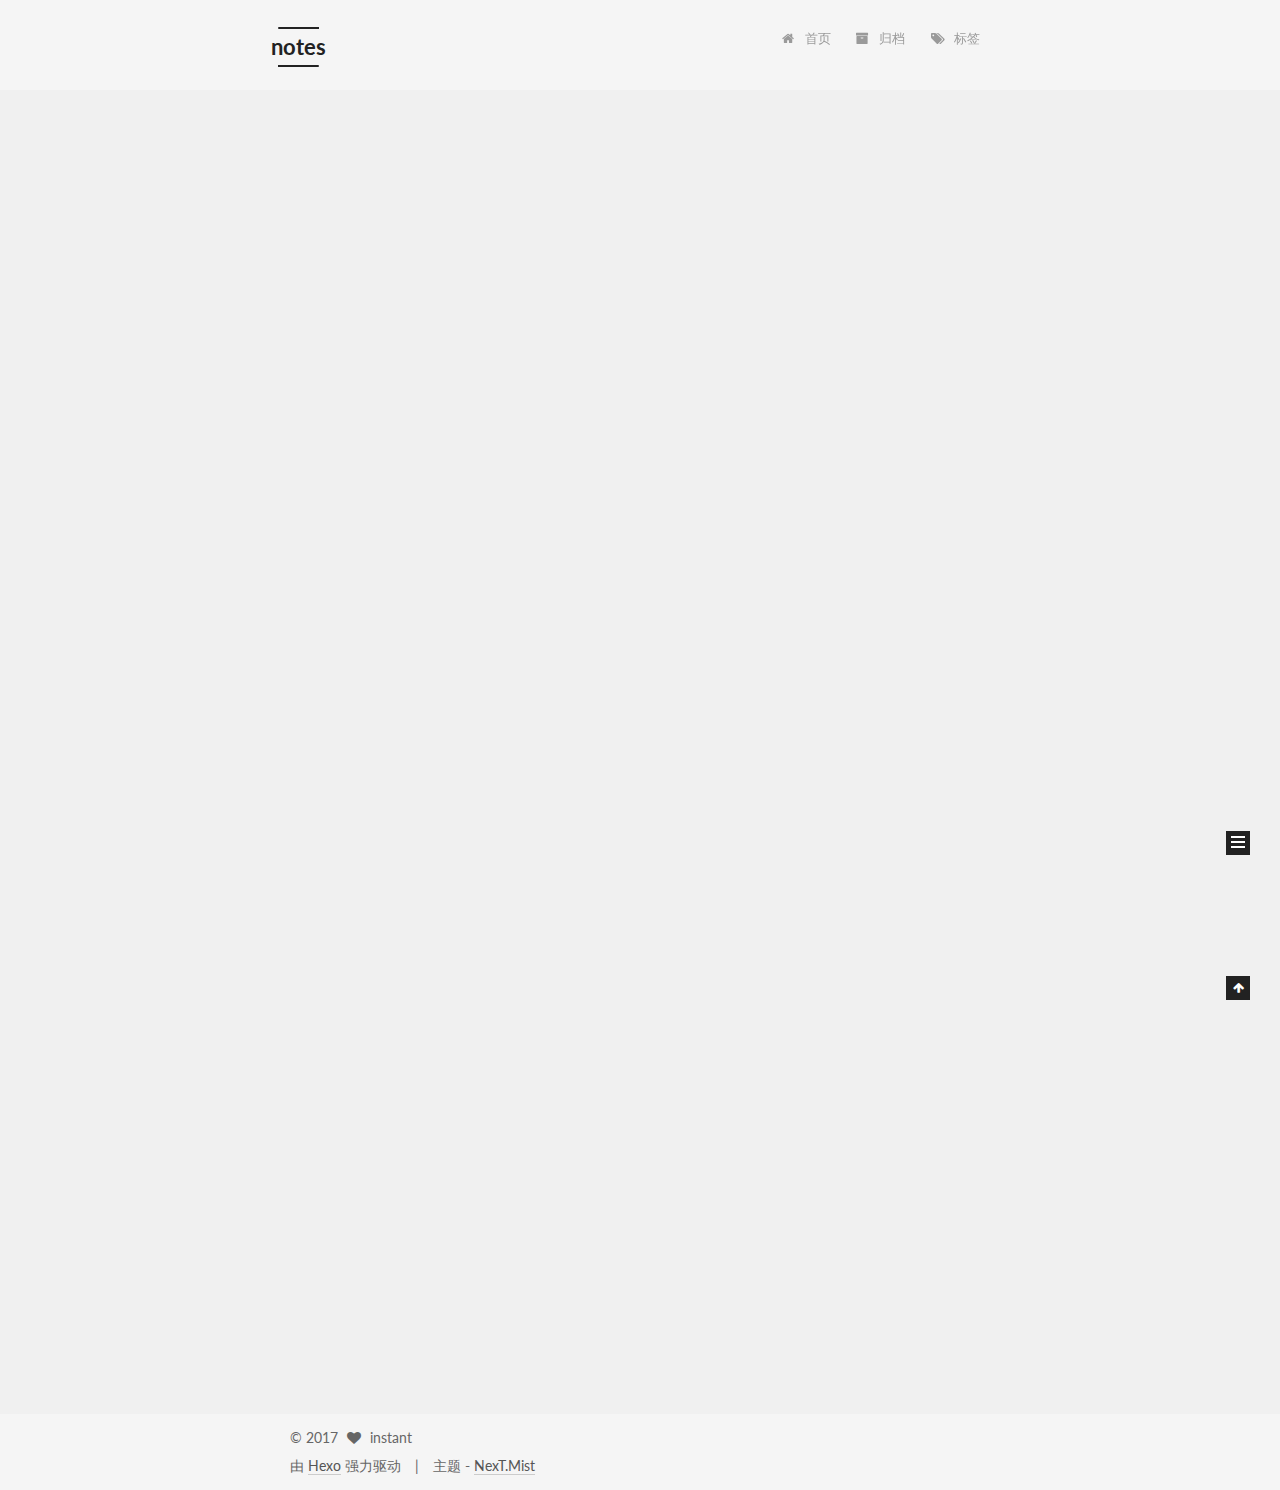
<file: index.html>
<!DOCTYPE html>



  


<html class="theme-next mist use-motion" lang="zh-Hans">
<head>
  <meta charset="UTF-8"/>
<meta http-equiv="X-UA-Compatible" content="IE=edge" />
<meta name="viewport" content="width=device-width, initial-scale=1, maximum-scale=1"/>









<meta http-equiv="Cache-Control" content="no-transform" />
<meta http-equiv="Cache-Control" content="no-siteapp" />















  
  
  <link href="/lib/fancybox/source/jquery.fancybox.css?v=2.1.5" rel="stylesheet" type="text/css" />




  
  
  
  

  
    
    
  

  

  

  

  
    
      
    

    
  

  
    
    
    <link href="//fonts.googleapis.com/css?family=Lato:300,300italic,400,400italic,700,700italic|PT Mono:300,300italic,400,400italic,700,700italic&subset=latin,latin-ext" rel="stylesheet" type="text/css">
  






<link href="/lib/font-awesome/css/font-awesome.min.css?v=4.6.2" rel="stylesheet" type="text/css" />

<link href="/css/main.css?v=5.1.1" rel="stylesheet" type="text/css" />


  <meta name="keywords" content="Hexo, NexT" />








  <link rel="shortcut icon" type="image/x-icon" href="/favicon.ico?v=5.1.1" />






<meta property="og:type" content="website">
<meta property="og:title" content="notes">
<meta property="og:url" content="http://yoursite.com/index.html">
<meta property="og:site_name" content="notes">
<meta property="og:locale" content="zh-Hans">
<meta name="twitter:card" content="summary">
<meta name="twitter:title" content="notes">



<script type="text/javascript" id="hexo.configurations">
  var NexT = window.NexT || {};
  var CONFIG = {
    root: '/',
    scheme: 'Mist',
    sidebar: {"position":"left","display":"post","offset":12,"offset_float":0,"b2t":false,"scrollpercent":false,"onmobile":false},
    fancybox: true,
    motion: true,
    duoshuo: {
      userId: '0',
      author: '博主'
    },
    algolia: {
      applicationID: '',
      apiKey: '',
      indexName: '',
      hits: {"per_page":10},
      labels: {"input_placeholder":"Search for Posts","hits_empty":"We didn't find any results for the search: ${query}","hits_stats":"${hits} results found in ${time} ms"}
    }
  };
</script>



  <link rel="canonical" href="http://yoursite.com/"/>





  <title>notes</title>
  














</head>

<body itemscope itemtype="http://schema.org/WebPage" lang="zh-Hans">

  
  
    
  

  <div class="container sidebar-position-left 
   page-home 
 ">
    <div class="headband"></div>

    <header id="header" class="header" itemscope itemtype="http://schema.org/WPHeader">
      <div class="header-inner"><div class="site-brand-wrapper">
  <div class="site-meta ">
    

    <div class="custom-logo-site-title">
      <a href="/"  class="brand" rel="start">
        <span class="logo-line-before"><i></i></span>
        <span class="site-title">notes</span>
        <span class="logo-line-after"><i></i></span>
      </a>
    </div>
      
        <p class="site-subtitle"></p>
      
  </div>

  <div class="site-nav-toggle">
    <button>
      <span class="btn-bar"></span>
      <span class="btn-bar"></span>
      <span class="btn-bar"></span>
    </button>
  </div>
</div>

<nav class="site-nav">
  

  
    <ul id="menu" class="menu">
      
        
        <li class="menu-item menu-item-home">
          <a href="/" rel="section">
            
              <i class="menu-item-icon fa fa-fw fa-home"></i> <br />
            
            首页
          </a>
        </li>
      
        
        <li class="menu-item menu-item-archives">
          <a href="/archives/" rel="section">
            
              <i class="menu-item-icon fa fa-fw fa-archive"></i> <br />
            
            归档
          </a>
        </li>
      
        
        <li class="menu-item menu-item-tags">
          <a href="/tags/" rel="section">
            
              <i class="menu-item-icon fa fa-fw fa-tags"></i> <br />
            
            标签
          </a>
        </li>
      

      
    </ul>
  

  
</nav>



 </div>
    </header>

    <main id="main" class="main">
      <div class="main-inner">
        <div class="content-wrap">
          <div id="content" class="content">
            
  <section id="posts" class="posts-expand">
    
      

  

  
  
  

  <article class="post post-type-normal " itemscope itemtype="http://schema.org/Article">
    <link itemprop="mainEntityOfPage" href="http://yoursite.com/2017/07/29/text-md/">

    <span hidden itemprop="author" itemscope itemtype="http://schema.org/Person">
      <meta itemprop="name" content="instant">
      <meta itemprop="description" content="">
      <meta itemprop="image" content="/images/avatar.png">
    </span>

    <span hidden itemprop="publisher" itemscope itemtype="http://schema.org/Organization">
      <meta itemprop="name" content="notes">
    </span>

    
      <header class="post-header">

        
        
          <h1 class="post-title" itemprop="name headline">
                
                <a class="post-title-link" href="/2017/07/29/text-md/" itemprop="url">第一次写博客</a></h1>
        

        <div class="post-meta">
          <span class="post-time">
            
              <span class="post-meta-item-icon">
                <i class="fa fa-calendar-o"></i>
              </span>
              
                <span class="post-meta-item-text">发表于</span>
              
              <time title="创建于" itemprop="dateCreated datePublished" datetime="2017-07-29T16:49:02+08:00">
                2017-07-29
              </time>
            

            

            
          </span>

          

          
            
          

          
          
             <span id="/2017/07/29/text-md/" class="leancloud_visitors" data-flag-title="第一次写博客">
               <span class="post-meta-divider">|</span>
               <span class="post-meta-item-icon">
                 <i class="fa fa-eye"></i>
               </span>
               
                 <span class="post-meta-item-text">阅读次数 </span>
               
                 <span class="leancloud-visitors-count"></span>
             </span>
          

          

          

          

        </div>
      </header>
    

    <div class="post-body" itemprop="articleBody">

      
      

      
        
          
            <p>第一次写博客，不知道写什么好。。。就当是一次练习。</p>

          
        
      
    </div>

    <div>
      
    </div>

    <div>
      
    </div>

    <div>
      
    </div>

    <footer class="post-footer">
      

      

      

      
      
        <div class="post-eof"></div>
      
    </footer>
  </article>


    
      

  

  
  
  

  <article class="post post-type-normal " itemscope itemtype="http://schema.org/Article">
    <link itemprop="mainEntityOfPage" href="http://yoursite.com/2017/07/29/hello-world/">

    <span hidden itemprop="author" itemscope itemtype="http://schema.org/Person">
      <meta itemprop="name" content="instant">
      <meta itemprop="description" content="">
      <meta itemprop="image" content="/images/avatar.png">
    </span>

    <span hidden itemprop="publisher" itemscope itemtype="http://schema.org/Organization">
      <meta itemprop="name" content="notes">
    </span>

    
      <header class="post-header">

        
        
          <h1 class="post-title" itemprop="name headline">
                
                <a class="post-title-link" href="/2017/07/29/hello-world/" itemprop="url">Hello World</a></h1>
        

        <div class="post-meta">
          <span class="post-time">
            
              <span class="post-meta-item-icon">
                <i class="fa fa-calendar-o"></i>
              </span>
              
                <span class="post-meta-item-text">发表于</span>
              
              <time title="创建于" itemprop="dateCreated datePublished" datetime="2017-07-29T15:10:05+08:00">
                2017-07-29
              </time>
            

            

            
          </span>

          

          
            
          

          
          
             <span id="/2017/07/29/hello-world/" class="leancloud_visitors" data-flag-title="Hello World">
               <span class="post-meta-divider">|</span>
               <span class="post-meta-item-icon">
                 <i class="fa fa-eye"></i>
               </span>
               
                 <span class="post-meta-item-text">阅读次数 </span>
               
                 <span class="leancloud-visitors-count"></span>
             </span>
          

          

          

          

        </div>
      </header>
    

    <div class="post-body" itemprop="articleBody">

      
      

      
        
          
            <p>Welcome to <a href="https://hexo.io/" target="_blank" rel="external">Hexo</a>! This is your very first post. Check <a href="https://hexo.io/docs/" target="_blank" rel="external">documentation</a> for more info. If you get any problems when using Hexo, you can find the answer in <a href="https://hexo.io/docs/troubleshooting.html" target="_blank" rel="external">troubleshooting</a> or you can ask me on <a href="https://github.com/hexojs/hexo/issues" target="_blank" rel="external">GitHub</a>.</p>
<h2 id="Quick-Start"><a href="#Quick-Start" class="headerlink" title="Quick Start"></a>Quick Start</h2><h3 id="Create-a-new-post"><a href="#Create-a-new-post" class="headerlink" title="Create a new post"></a>Create a new post</h3><figure class="highlight bash"><table><tr><td class="gutter"><pre><div class="line">1</div></pre></td><td class="code"><pre><div class="line">$ hexo new <span class="string">"My New Post"</span></div></pre></td></tr></table></figure>
<p>More info: <a href="https://hexo.io/docs/writing.html" target="_blank" rel="external">Writing</a></p>
<h3 id="Run-server"><a href="#Run-server" class="headerlink" title="Run server"></a>Run server</h3><figure class="highlight bash"><table><tr><td class="gutter"><pre><div class="line">1</div></pre></td><td class="code"><pre><div class="line">$ hexo server</div></pre></td></tr></table></figure>
<p>More info: <a href="https://hexo.io/docs/server.html" target="_blank" rel="external">Server</a></p>
<h3 id="Generate-static-files"><a href="#Generate-static-files" class="headerlink" title="Generate static files"></a>Generate static files</h3><figure class="highlight bash"><table><tr><td class="gutter"><pre><div class="line">1</div></pre></td><td class="code"><pre><div class="line">$ hexo generate</div></pre></td></tr></table></figure>
<p>More info: <a href="https://hexo.io/docs/generating.html" target="_blank" rel="external">Generating</a></p>
<h3 id="Deploy-to-remote-sites"><a href="#Deploy-to-remote-sites" class="headerlink" title="Deploy to remote sites"></a>Deploy to remote sites</h3><figure class="highlight bash"><table><tr><td class="gutter"><pre><div class="line">1</div></pre></td><td class="code"><pre><div class="line">$ hexo deploy</div></pre></td></tr></table></figure>
<p>More info: <a href="https://hexo.io/docs/deployment.html" target="_blank" rel="external">Deployment</a></p>

          
        
      
    </div>

    <div>
      
    </div>

    <div>
      
    </div>

    <div>
      
    </div>

    <footer class="post-footer">
      

      

      

      
      
        <div class="post-eof"></div>
      
    </footer>
  </article>


    
  </section>

  


          </div>
          


          

        </div>
        
          
  
  <div class="sidebar-toggle">
    <div class="sidebar-toggle-line-wrap">
      <span class="sidebar-toggle-line sidebar-toggle-line-first"></span>
      <span class="sidebar-toggle-line sidebar-toggle-line-middle"></span>
      <span class="sidebar-toggle-line sidebar-toggle-line-last"></span>
    </div>
  </div>

  <aside id="sidebar" class="sidebar">
    
    <div class="sidebar-inner">

      

      

      <section class="site-overview sidebar-panel sidebar-panel-active">
        <div class="site-author motion-element" itemprop="author" itemscope itemtype="http://schema.org/Person">
          <img class="site-author-image" itemprop="image"
               src="/images/avatar.png"
               alt="instant" />
          <p class="site-author-name" itemprop="name">instant</p>
           
              <p class="site-description motion-element" itemprop="description"></p>
          
        </div>
        <nav class="site-state motion-element">

          
            <div class="site-state-item site-state-posts">
              <a href="/archives/">
                <span class="site-state-item-count">2</span>
                <span class="site-state-item-name">日志</span>
              </a>
            </div>
          

          

          
            
            
            <div class="site-state-item site-state-tags">
              
                <span class="site-state-item-count">1</span>
                <span class="site-state-item-name">标签</span>
              
            </div>
          

        </nav>

        

        <div class="links-of-author motion-element">
          
        </div>

        
        

        
        

        


      </section>

      

      

    </div>
  </aside>


        
      </div>
    </main>

    <footer id="footer" class="footer">
      <div class="footer-inner">
        <div class="copyright" >
  
  &copy; 
  <span itemprop="copyrightYear">2017</span>
  <span class="with-love">
    <i class="fa fa-heart"></i>
  </span>
  <span class="author" itemprop="copyrightHolder">instant</span>
</div>


<div class="powered-by">
  由 <a class="theme-link" href="https://hexo.io">Hexo</a> 强力驱动
</div>

<div class="theme-info">
  主题 -
  <a class="theme-link" href="https://github.com/iissnan/hexo-theme-next">
    NexT.Mist
  </a>
</div>


        

        
      </div>
    </footer>

    
      <div class="back-to-top">
        <i class="fa fa-arrow-up"></i>
        
      </div>
    

  </div>

  

<script type="text/javascript">
  if (Object.prototype.toString.call(window.Promise) !== '[object Function]') {
    window.Promise = null;
  }
</script>









  












  
  <script type="text/javascript" src="/lib/jquery/index.js?v=2.1.3"></script>

  
  <script type="text/javascript" src="/lib/fastclick/lib/fastclick.min.js?v=1.0.6"></script>

  
  <script type="text/javascript" src="/lib/jquery_lazyload/jquery.lazyload.js?v=1.9.7"></script>

  
  <script type="text/javascript" src="/lib/velocity/velocity.min.js?v=1.2.1"></script>

  
  <script type="text/javascript" src="/lib/velocity/velocity.ui.min.js?v=1.2.1"></script>

  
  <script type="text/javascript" src="/lib/fancybox/source/jquery.fancybox.pack.js?v=2.1.5"></script>


  


  <script type="text/javascript" src="/js/src/utils.js?v=5.1.1"></script>

  <script type="text/javascript" src="/js/src/motion.js?v=5.1.1"></script>



  
  

  
    <script type="text/javascript" src="/js/src/scrollspy.js?v=5.1.1"></script>
<script type="text/javascript" src="/js/src/post-details.js?v=5.1.1"></script>

  

  


  <script type="text/javascript" src="/js/src/bootstrap.js?v=5.1.1"></script>



  


  




	





  





  






  





  

  
  <script src="https://cdn1.lncld.net/static/js/av-core-mini-0.6.4.js"></script>
  <script>AV.initialize("pULEnbjW9gS8Q7yd17BvDtHb-gzGzoHsz", "imAigsy8Mzp1rKAhgGTrgucV");</script>
  <script>
    function showTime(Counter) {
      var query = new AV.Query(Counter);
      var entries = [];
      var $visitors = $(".leancloud_visitors");

      $visitors.each(function () {
        entries.push( $(this).attr("id").trim() );
      });

      query.containedIn('url', entries);
      query.find()
        .done(function (results) {
          var COUNT_CONTAINER_REF = '.leancloud-visitors-count';

          if (results.length === 0) {
            $visitors.find(COUNT_CONTAINER_REF).text(0);
            return;
          }

          for (var i = 0; i < results.length; i++) {
            var item = results[i];
            var url = item.get('url');
            var time = item.get('time');
            var element = document.getElementById(url);

            $(element).find(COUNT_CONTAINER_REF).text(time);
          }
          for(var i = 0; i < entries.length; i++) {
            var url = entries[i];
            var element = document.getElementById(url);
            var countSpan = $(element).find(COUNT_CONTAINER_REF);
            if( countSpan.text() == '') {
              countSpan.text(0);
            }
          }
        })
        .fail(function (object, error) {
          console.log("Error: " + error.code + " " + error.message);
        });
    }

    function addCount(Counter) {
      var $visitors = $(".leancloud_visitors");
      var url = $visitors.attr('id').trim();
      var title = $visitors.attr('data-flag-title').trim();
      var query = new AV.Query(Counter);

      query.equalTo("url", url);
      query.find({
        success: function(results) {
          if (results.length > 0) {
            var counter = results[0];
            counter.fetchWhenSave(true);
            counter.increment("time");
            counter.save(null, {
              success: function(counter) {
                var $element = $(document.getElementById(url));
                $element.find('.leancloud-visitors-count').text(counter.get('time'));
              },
              error: function(counter, error) {
                console.log('Failed to save Visitor num, with error message: ' + error.message);
              }
            });
          } else {
            var newcounter = new Counter();
            /* Set ACL */
            var acl = new AV.ACL();
            acl.setPublicReadAccess(true);
            acl.setPublicWriteAccess(true);
            newcounter.setACL(acl);
            /* End Set ACL */
            newcounter.set("title", title);
            newcounter.set("url", url);
            newcounter.set("time", 1);
            newcounter.save(null, {
              success: function(newcounter) {
                var $element = $(document.getElementById(url));
                $element.find('.leancloud-visitors-count').text(newcounter.get('time'));
              },
              error: function(newcounter, error) {
                console.log('Failed to create');
              }
            });
          }
        },
        error: function(error) {
          console.log('Error:' + error.code + " " + error.message);
        }
      });
    }

    $(function() {
      var Counter = AV.Object.extend("Counter");
      if ($('.leancloud_visitors').length == 1) {
        addCount(Counter);
      } else if ($('.post-title-link').length > 1) {
        showTime(Counter);
      }
    });
  </script>



  

  

  

  

  

</body>
</html>
</file>
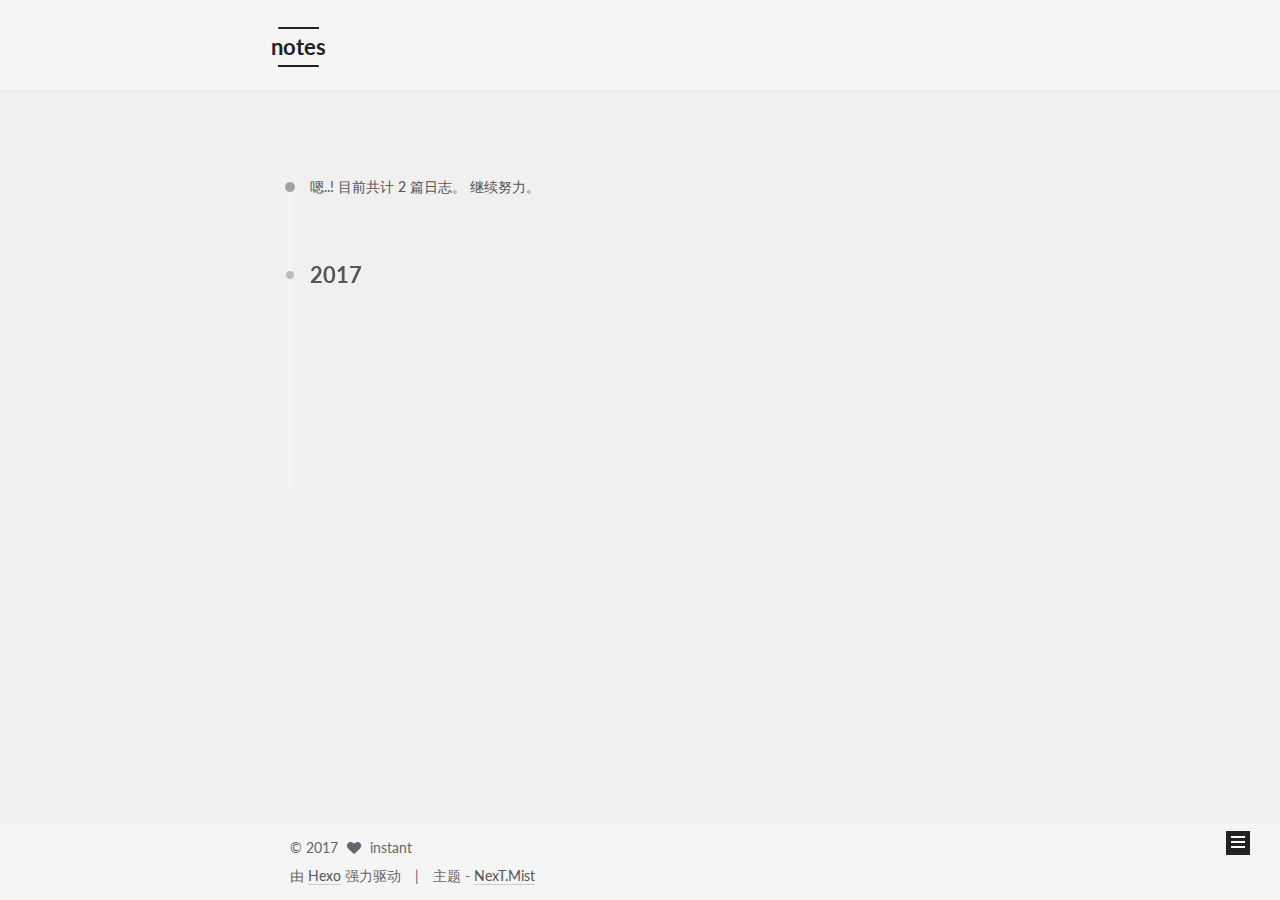
<file: archives/index.html>
<!DOCTYPE html>



  


<html class="theme-next mist use-motion" lang="zh-Hans">
<head>
  <meta charset="UTF-8"/>
<meta http-equiv="X-UA-Compatible" content="IE=edge" />
<meta name="viewport" content="width=device-width, initial-scale=1, maximum-scale=1"/>









<meta http-equiv="Cache-Control" content="no-transform" />
<meta http-equiv="Cache-Control" content="no-siteapp" />















  
  
  <link href="/lib/fancybox/source/jquery.fancybox.css?v=2.1.5" rel="stylesheet" type="text/css" />




  
  
  
  

  
    
    
  

  

  

  

  
    
      
    

    
  

  
    
    
    <link href="//fonts.googleapis.com/css?family=Lato:300,300italic,400,400italic,700,700italic|PT Mono:300,300italic,400,400italic,700,700italic&subset=latin,latin-ext" rel="stylesheet" type="text/css">
  






<link href="/lib/font-awesome/css/font-awesome.min.css?v=4.6.2" rel="stylesheet" type="text/css" />

<link href="/css/main.css?v=5.1.1" rel="stylesheet" type="text/css" />


  <meta name="keywords" content="Hexo, NexT" />








  <link rel="shortcut icon" type="image/x-icon" href="/favicon.ico?v=5.1.1" />






<meta property="og:type" content="website">
<meta property="og:title" content="notes">
<meta property="og:url" content="http://yoursite.com/archives/index.html">
<meta property="og:site_name" content="notes">
<meta property="og:locale" content="zh-Hans">
<meta name="twitter:card" content="summary">
<meta name="twitter:title" content="notes">



<script type="text/javascript" id="hexo.configurations">
  var NexT = window.NexT || {};
  var CONFIG = {
    root: '/',
    scheme: 'Mist',
    sidebar: {"position":"left","display":"post","offset":12,"offset_float":0,"b2t":false,"scrollpercent":false,"onmobile":false},
    fancybox: true,
    motion: true,
    duoshuo: {
      userId: '0',
      author: '博主'
    },
    algolia: {
      applicationID: '',
      apiKey: '',
      indexName: '',
      hits: {"per_page":10},
      labels: {"input_placeholder":"Search for Posts","hits_empty":"We didn't find any results for the search: ${query}","hits_stats":"${hits} results found in ${time} ms"}
    }
  };
</script>



  <link rel="canonical" href="http://yoursite.com/archives/"/>





  <title>归档 | notes</title>
  














</head>

<body itemscope itemtype="http://schema.org/WebPage" lang="zh-Hans">

  
  
    
  

  <div class="container sidebar-position-left  page-archive  ">
    <div class="headband"></div>

    <header id="header" class="header" itemscope itemtype="http://schema.org/WPHeader">
      <div class="header-inner"><div class="site-brand-wrapper">
  <div class="site-meta ">
    

    <div class="custom-logo-site-title">
      <a href="/"  class="brand" rel="start">
        <span class="logo-line-before"><i></i></span>
        <span class="site-title">notes</span>
        <span class="logo-line-after"><i></i></span>
      </a>
    </div>
      
        <p class="site-subtitle"></p>
      
  </div>

  <div class="site-nav-toggle">
    <button>
      <span class="btn-bar"></span>
      <span class="btn-bar"></span>
      <span class="btn-bar"></span>
    </button>
  </div>
</div>

<nav class="site-nav">
  

  
    <ul id="menu" class="menu">
      
        
        <li class="menu-item menu-item-home">
          <a href="/" rel="section">
            
              <i class="menu-item-icon fa fa-fw fa-home"></i> <br />
            
            首页
          </a>
        </li>
      
        
        <li class="menu-item menu-item-archives">
          <a href="/archives/" rel="section">
            
              <i class="menu-item-icon fa fa-fw fa-archive"></i> <br />
            
            归档
          </a>
        </li>
      
        
        <li class="menu-item menu-item-tags">
          <a href="/tags/" rel="section">
            
              <i class="menu-item-icon fa fa-fw fa-tags"></i> <br />
            
            标签
          </a>
        </li>
      

      
    </ul>
  

  
</nav>



 </div>
    </header>

    <main id="main" class="main">
      <div class="main-inner">
        <div class="content-wrap">
          <div id="content" class="content">
            

  <section id="posts" class="posts-collapse">
    <span class="archive-move-on"></span>

    <span class="archive-page-counter">
      
      
      
        
      
      嗯..! 目前共计 2 篇日志。 继续努力。
    </span>

    

      
      
      

      
        
        <div class="collection-title">
          <h2 class="archive-year motion-element" id="archive-year-2017">2017</h2>
        </div>
      
      

      

  <article class="post post-type-normal" itemscope itemtype="http://schema.org/Article">
    <header class="post-header">

      <h2 class="post-title">
        
            <a class="post-title-link" href="/2017/07/29/text-md/" itemprop="url">
              
                <span itemprop="name">第一次写博客</span>
              
            </a>
        
      </h2>

      <div class="post-meta">
        <time class="post-time" itemprop="dateCreated"
              datetime="2017-07-29T16:49:02+08:00"
              content="2017-07-29" >
          07-29
        </time>
      </div>

    </header>
  </article>



    

      
      
      

      
      

      

  <article class="post post-type-normal" itemscope itemtype="http://schema.org/Article">
    <header class="post-header">

      <h2 class="post-title">
        
            <a class="post-title-link" href="/2017/07/29/hello-world/" itemprop="url">
              
                <span itemprop="name">Hello World</span>
              
            </a>
        
      </h2>

      <div class="post-meta">
        <time class="post-time" itemprop="dateCreated"
              datetime="2017-07-29T15:10:05+08:00"
              content="2017-07-29" >
          07-29
        </time>
      </div>

    </header>
  </article>



    

  </section>

  



          </div>
          


          

        </div>
        
          
  
  <div class="sidebar-toggle">
    <div class="sidebar-toggle-line-wrap">
      <span class="sidebar-toggle-line sidebar-toggle-line-first"></span>
      <span class="sidebar-toggle-line sidebar-toggle-line-middle"></span>
      <span class="sidebar-toggle-line sidebar-toggle-line-last"></span>
    </div>
  </div>

  <aside id="sidebar" class="sidebar">
    
    <div class="sidebar-inner">

      

      

      <section class="site-overview sidebar-panel sidebar-panel-active">
        <div class="site-author motion-element" itemprop="author" itemscope itemtype="http://schema.org/Person">
          <img class="site-author-image" itemprop="image"
               src="/images/avatar.png"
               alt="instant" />
          <p class="site-author-name" itemprop="name">instant</p>
           
              <p class="site-description motion-element" itemprop="description"></p>
          
        </div>
        <nav class="site-state motion-element">

          
            <div class="site-state-item site-state-posts">
              <a href="/archives/">
                <span class="site-state-item-count">2</span>
                <span class="site-state-item-name">日志</span>
              </a>
            </div>
          

          

          
            
            
            <div class="site-state-item site-state-tags">
              
                <span class="site-state-item-count">1</span>
                <span class="site-state-item-name">标签</span>
              
            </div>
          

        </nav>

        

        <div class="links-of-author motion-element">
          
        </div>

        
        

        
        

        


      </section>

      

      

    </div>
  </aside>


        
      </div>
    </main>

    <footer id="footer" class="footer">
      <div class="footer-inner">
        <div class="copyright" >
  
  &copy; 
  <span itemprop="copyrightYear">2017</span>
  <span class="with-love">
    <i class="fa fa-heart"></i>
  </span>
  <span class="author" itemprop="copyrightHolder">instant</span>
</div>


<div class="powered-by">
  由 <a class="theme-link" href="https://hexo.io">Hexo</a> 强力驱动
</div>

<div class="theme-info">
  主题 -
  <a class="theme-link" href="https://github.com/iissnan/hexo-theme-next">
    NexT.Mist
  </a>
</div>


        

        
      </div>
    </footer>

    
      <div class="back-to-top">
        <i class="fa fa-arrow-up"></i>
        
      </div>
    

  </div>

  

<script type="text/javascript">
  if (Object.prototype.toString.call(window.Promise) !== '[object Function]') {
    window.Promise = null;
  }
</script>









  












  
  <script type="text/javascript" src="/lib/jquery/index.js?v=2.1.3"></script>

  
  <script type="text/javascript" src="/lib/fastclick/lib/fastclick.min.js?v=1.0.6"></script>

  
  <script type="text/javascript" src="/lib/jquery_lazyload/jquery.lazyload.js?v=1.9.7"></script>

  
  <script type="text/javascript" src="/lib/velocity/velocity.min.js?v=1.2.1"></script>

  
  <script type="text/javascript" src="/lib/velocity/velocity.ui.min.js?v=1.2.1"></script>

  
  <script type="text/javascript" src="/lib/fancybox/source/jquery.fancybox.pack.js?v=2.1.5"></script>


  


  <script type="text/javascript" src="/js/src/utils.js?v=5.1.1"></script>

  <script type="text/javascript" src="/js/src/motion.js?v=5.1.1"></script>



  
  

  
  
    <script type="text/javascript" id="motion.page.archive">
      $('.archive-year').velocity('transition.slideLeftIn');
    </script>
  


  


  <script type="text/javascript" src="/js/src/bootstrap.js?v=5.1.1"></script>



  


  




	





  





  






  





  

  
  <script src="https://cdn1.lncld.net/static/js/av-core-mini-0.6.4.js"></script>
  <script>AV.initialize("pULEnbjW9gS8Q7yd17BvDtHb-gzGzoHsz", "imAigsy8Mzp1rKAhgGTrgucV");</script>
  <script>
    function showTime(Counter) {
      var query = new AV.Query(Counter);
      var entries = [];
      var $visitors = $(".leancloud_visitors");

      $visitors.each(function () {
        entries.push( $(this).attr("id").trim() );
      });

      query.containedIn('url', entries);
      query.find()
        .done(function (results) {
          var COUNT_CONTAINER_REF = '.leancloud-visitors-count';

          if (results.length === 0) {
            $visitors.find(COUNT_CONTAINER_REF).text(0);
            return;
          }

          for (var i = 0; i < results.length; i++) {
            var item = results[i];
            var url = item.get('url');
            var time = item.get('time');
            var element = document.getElementById(url);

            $(element).find(COUNT_CONTAINER_REF).text(time);
          }
          for(var i = 0; i < entries.length; i++) {
            var url = entries[i];
            var element = document.getElementById(url);
            var countSpan = $(element).find(COUNT_CONTAINER_REF);
            if( countSpan.text() == '') {
              countSpan.text(0);
            }
          }
        })
        .fail(function (object, error) {
          console.log("Error: " + error.code + " " + error.message);
        });
    }

    function addCount(Counter) {
      var $visitors = $(".leancloud_visitors");
      var url = $visitors.attr('id').trim();
      var title = $visitors.attr('data-flag-title').trim();
      var query = new AV.Query(Counter);

      query.equalTo("url", url);
      query.find({
        success: function(results) {
          if (results.length > 0) {
            var counter = results[0];
            counter.fetchWhenSave(true);
            counter.increment("time");
            counter.save(null, {
              success: function(counter) {
                var $element = $(document.getElementById(url));
                $element.find('.leancloud-visitors-count').text(counter.get('time'));
              },
              error: function(counter, error) {
                console.log('Failed to save Visitor num, with error message: ' + error.message);
              }
            });
          } else {
            var newcounter = new Counter();
            /* Set ACL */
            var acl = new AV.ACL();
            acl.setPublicReadAccess(true);
            acl.setPublicWriteAccess(true);
            newcounter.setACL(acl);
            /* End Set ACL */
            newcounter.set("title", title);
            newcounter.set("url", url);
            newcounter.set("time", 1);
            newcounter.save(null, {
              success: function(newcounter) {
                var $element = $(document.getElementById(url));
                $element.find('.leancloud-visitors-count').text(newcounter.get('time'));
              },
              error: function(newcounter, error) {
                console.log('Failed to create');
              }
            });
          }
        },
        error: function(error) {
          console.log('Error:' + error.code + " " + error.message);
        }
      });
    }

    $(function() {
      var Counter = AV.Object.extend("Counter");
      if ($('.leancloud_visitors').length == 1) {
        addCount(Counter);
      } else if ($('.post-title-link').length > 1) {
        showTime(Counter);
      }
    });
  </script>



  

  

  

  

  

</body>
</html>
</file>
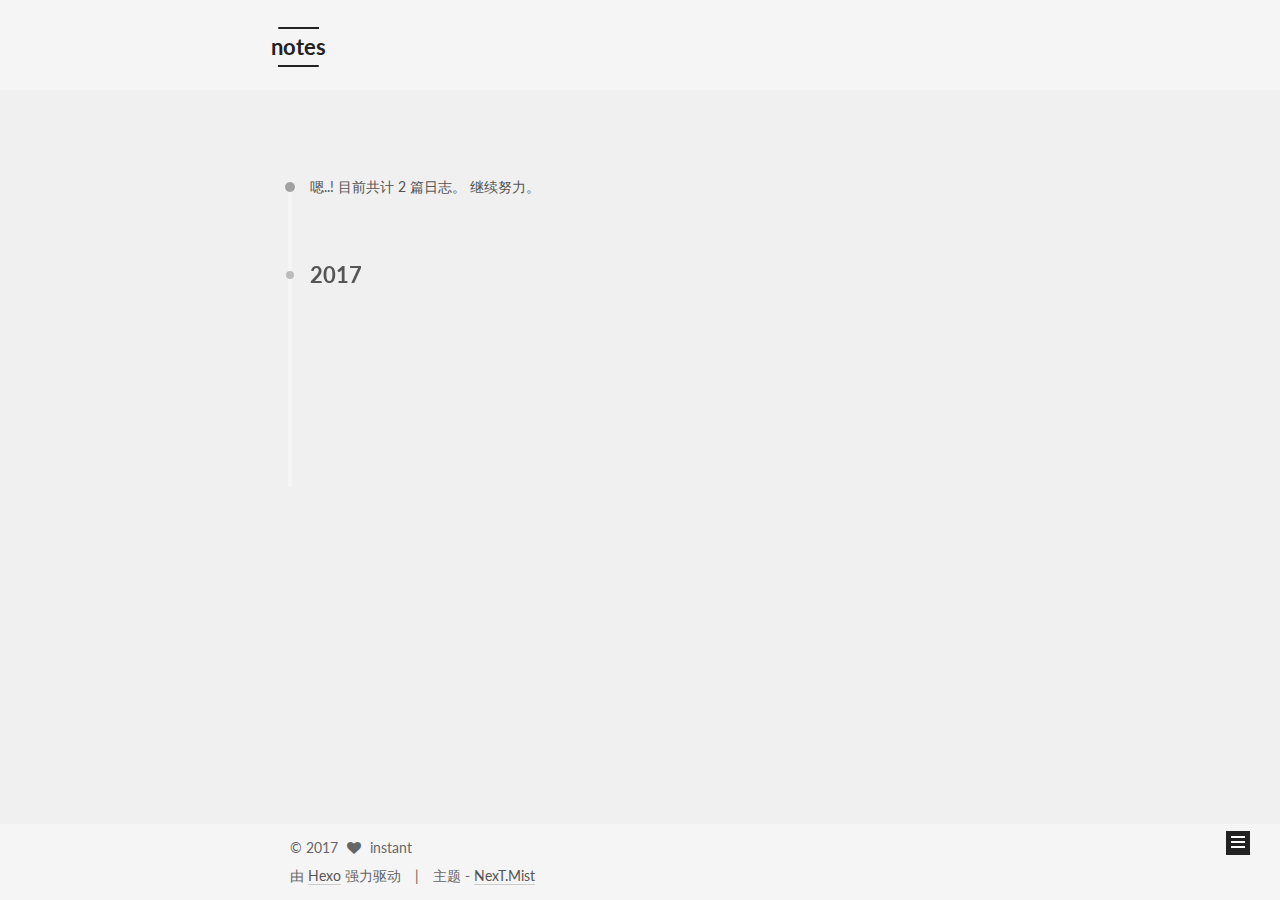
<file: archives/2017/index.html>
<!DOCTYPE html>



  


<html class="theme-next mist use-motion" lang="zh-Hans">
<head>
  <meta charset="UTF-8"/>
<meta http-equiv="X-UA-Compatible" content="IE=edge" />
<meta name="viewport" content="width=device-width, initial-scale=1, maximum-scale=1"/>









<meta http-equiv="Cache-Control" content="no-transform" />
<meta http-equiv="Cache-Control" content="no-siteapp" />















  
  
  <link href="/lib/fancybox/source/jquery.fancybox.css?v=2.1.5" rel="stylesheet" type="text/css" />




  
  
  
  

  
    
    
  

  

  

  

  
    
      
    

    
  

  
    
    
    <link href="//fonts.googleapis.com/css?family=Lato:300,300italic,400,400italic,700,700italic|PT Mono:300,300italic,400,400italic,700,700italic&subset=latin,latin-ext" rel="stylesheet" type="text/css">
  






<link href="/lib/font-awesome/css/font-awesome.min.css?v=4.6.2" rel="stylesheet" type="text/css" />

<link href="/css/main.css?v=5.1.1" rel="stylesheet" type="text/css" />


  <meta name="keywords" content="Hexo, NexT" />








  <link rel="shortcut icon" type="image/x-icon" href="/favicon.ico?v=5.1.1" />






<meta property="og:type" content="website">
<meta property="og:title" content="notes">
<meta property="og:url" content="http://yoursite.com/archives/2017/index.html">
<meta property="og:site_name" content="notes">
<meta property="og:locale" content="zh-Hans">
<meta name="twitter:card" content="summary">
<meta name="twitter:title" content="notes">



<script type="text/javascript" id="hexo.configurations">
  var NexT = window.NexT || {};
  var CONFIG = {
    root: '/',
    scheme: 'Mist',
    sidebar: {"position":"left","display":"post","offset":12,"offset_float":0,"b2t":false,"scrollpercent":false,"onmobile":false},
    fancybox: true,
    motion: true,
    duoshuo: {
      userId: '0',
      author: '博主'
    },
    algolia: {
      applicationID: '',
      apiKey: '',
      indexName: '',
      hits: {"per_page":10},
      labels: {"input_placeholder":"Search for Posts","hits_empty":"We didn't find any results for the search: ${query}","hits_stats":"${hits} results found in ${time} ms"}
    }
  };
</script>



  <link rel="canonical" href="http://yoursite.com/archives/2017/"/>





  <title>归档 | notes</title>
  














</head>

<body itemscope itemtype="http://schema.org/WebPage" lang="zh-Hans">

  
  
    
  

  <div class="container sidebar-position-left  page-archive  ">
    <div class="headband"></div>

    <header id="header" class="header" itemscope itemtype="http://schema.org/WPHeader">
      <div class="header-inner"><div class="site-brand-wrapper">
  <div class="site-meta ">
    

    <div class="custom-logo-site-title">
      <a href="/"  class="brand" rel="start">
        <span class="logo-line-before"><i></i></span>
        <span class="site-title">notes</span>
        <span class="logo-line-after"><i></i></span>
      </a>
    </div>
      
        <p class="site-subtitle"></p>
      
  </div>

  <div class="site-nav-toggle">
    <button>
      <span class="btn-bar"></span>
      <span class="btn-bar"></span>
      <span class="btn-bar"></span>
    </button>
  </div>
</div>

<nav class="site-nav">
  

  
    <ul id="menu" class="menu">
      
        
        <li class="menu-item menu-item-home">
          <a href="/" rel="section">
            
              <i class="menu-item-icon fa fa-fw fa-home"></i> <br />
            
            首页
          </a>
        </li>
      
        
        <li class="menu-item menu-item-archives">
          <a href="/archives/" rel="section">
            
              <i class="menu-item-icon fa fa-fw fa-archive"></i> <br />
            
            归档
          </a>
        </li>
      
        
        <li class="menu-item menu-item-tags">
          <a href="/tags/" rel="section">
            
              <i class="menu-item-icon fa fa-fw fa-tags"></i> <br />
            
            标签
          </a>
        </li>
      

      
    </ul>
  

  
</nav>



 </div>
    </header>

    <main id="main" class="main">
      <div class="main-inner">
        <div class="content-wrap">
          <div id="content" class="content">
            

  <section id="posts" class="posts-collapse">
    <span class="archive-move-on"></span>

    <span class="archive-page-counter">
      
      
      
        
      
      嗯..! 目前共计 2 篇日志。 继续努力。
    </span>

    

      
      
      

      
        
        <div class="collection-title">
          <h2 class="archive-year motion-element" id="archive-year-2017">2017</h2>
        </div>
      
      

      

  <article class="post post-type-normal" itemscope itemtype="http://schema.org/Article">
    <header class="post-header">

      <h2 class="post-title">
        
            <a class="post-title-link" href="/2017/07/29/text-md/" itemprop="url">
              
                <span itemprop="name">第一次写博客</span>
              
            </a>
        
      </h2>

      <div class="post-meta">
        <time class="post-time" itemprop="dateCreated"
              datetime="2017-07-29T16:49:02+08:00"
              content="2017-07-29" >
          07-29
        </time>
      </div>

    </header>
  </article>



    

      
      
      

      
      

      

  <article class="post post-type-normal" itemscope itemtype="http://schema.org/Article">
    <header class="post-header">

      <h2 class="post-title">
        
            <a class="post-title-link" href="/2017/07/29/hello-world/" itemprop="url">
              
                <span itemprop="name">Hello World</span>
              
            </a>
        
      </h2>

      <div class="post-meta">
        <time class="post-time" itemprop="dateCreated"
              datetime="2017-07-29T15:10:05+08:00"
              content="2017-07-29" >
          07-29
        </time>
      </div>

    </header>
  </article>



    

  </section>

  



          </div>
          


          

        </div>
        
          
  
  <div class="sidebar-toggle">
    <div class="sidebar-toggle-line-wrap">
      <span class="sidebar-toggle-line sidebar-toggle-line-first"></span>
      <span class="sidebar-toggle-line sidebar-toggle-line-middle"></span>
      <span class="sidebar-toggle-line sidebar-toggle-line-last"></span>
    </div>
  </div>

  <aside id="sidebar" class="sidebar">
    
    <div class="sidebar-inner">

      

      

      <section class="site-overview sidebar-panel sidebar-panel-active">
        <div class="site-author motion-element" itemprop="author" itemscope itemtype="http://schema.org/Person">
          <img class="site-author-image" itemprop="image"
               src="/images/avatar.png"
               alt="instant" />
          <p class="site-author-name" itemprop="name">instant</p>
           
              <p class="site-description motion-element" itemprop="description"></p>
          
        </div>
        <nav class="site-state motion-element">

          
            <div class="site-state-item site-state-posts">
              <a href="/archives/">
                <span class="site-state-item-count">2</span>
                <span class="site-state-item-name">日志</span>
              </a>
            </div>
          

          

          
            
            
            <div class="site-state-item site-state-tags">
              
                <span class="site-state-item-count">1</span>
                <span class="site-state-item-name">标签</span>
              
            </div>
          

        </nav>

        

        <div class="links-of-author motion-element">
          
        </div>

        
        

        
        

        


      </section>

      

      

    </div>
  </aside>


        
      </div>
    </main>

    <footer id="footer" class="footer">
      <div class="footer-inner">
        <div class="copyright" >
  
  &copy; 
  <span itemprop="copyrightYear">2017</span>
  <span class="with-love">
    <i class="fa fa-heart"></i>
  </span>
  <span class="author" itemprop="copyrightHolder">instant</span>
</div>


<div class="powered-by">
  由 <a class="theme-link" href="https://hexo.io">Hexo</a> 强力驱动
</div>

<div class="theme-info">
  主题 -
  <a class="theme-link" href="https://github.com/iissnan/hexo-theme-next">
    NexT.Mist
  </a>
</div>


        

        
      </div>
    </footer>

    
      <div class="back-to-top">
        <i class="fa fa-arrow-up"></i>
        
      </div>
    

  </div>

  

<script type="text/javascript">
  if (Object.prototype.toString.call(window.Promise) !== '[object Function]') {
    window.Promise = null;
  }
</script>









  












  
  <script type="text/javascript" src="/lib/jquery/index.js?v=2.1.3"></script>

  
  <script type="text/javascript" src="/lib/fastclick/lib/fastclick.min.js?v=1.0.6"></script>

  
  <script type="text/javascript" src="/lib/jquery_lazyload/jquery.lazyload.js?v=1.9.7"></script>

  
  <script type="text/javascript" src="/lib/velocity/velocity.min.js?v=1.2.1"></script>

  
  <script type="text/javascript" src="/lib/velocity/velocity.ui.min.js?v=1.2.1"></script>

  
  <script type="text/javascript" src="/lib/fancybox/source/jquery.fancybox.pack.js?v=2.1.5"></script>


  


  <script type="text/javascript" src="/js/src/utils.js?v=5.1.1"></script>

  <script type="text/javascript" src="/js/src/motion.js?v=5.1.1"></script>



  
  

  
  
    <script type="text/javascript" id="motion.page.archive">
      $('.archive-year').velocity('transition.slideLeftIn');
    </script>
  


  


  <script type="text/javascript" src="/js/src/bootstrap.js?v=5.1.1"></script>



  


  




	





  





  






  





  

  
  <script src="https://cdn1.lncld.net/static/js/av-core-mini-0.6.4.js"></script>
  <script>AV.initialize("pULEnbjW9gS8Q7yd17BvDtHb-gzGzoHsz", "imAigsy8Mzp1rKAhgGTrgucV");</script>
  <script>
    function showTime(Counter) {
      var query = new AV.Query(Counter);
      var entries = [];
      var $visitors = $(".leancloud_visitors");

      $visitors.each(function () {
        entries.push( $(this).attr("id").trim() );
      });

      query.containedIn('url', entries);
      query.find()
        .done(function (results) {
          var COUNT_CONTAINER_REF = '.leancloud-visitors-count';

          if (results.length === 0) {
            $visitors.find(COUNT_CONTAINER_REF).text(0);
            return;
          }

          for (var i = 0; i < results.length; i++) {
            var item = results[i];
            var url = item.get('url');
            var time = item.get('time');
            var element = document.getElementById(url);

            $(element).find(COUNT_CONTAINER_REF).text(time);
          }
          for(var i = 0; i < entries.length; i++) {
            var url = entries[i];
            var element = document.getElementById(url);
            var countSpan = $(element).find(COUNT_CONTAINER_REF);
            if( countSpan.text() == '') {
              countSpan.text(0);
            }
          }
        })
        .fail(function (object, error) {
          console.log("Error: " + error.code + " " + error.message);
        });
    }

    function addCount(Counter) {
      var $visitors = $(".leancloud_visitors");
      var url = $visitors.attr('id').trim();
      var title = $visitors.attr('data-flag-title').trim();
      var query = new AV.Query(Counter);

      query.equalTo("url", url);
      query.find({
        success: function(results) {
          if (results.length > 0) {
            var counter = results[0];
            counter.fetchWhenSave(true);
            counter.increment("time");
            counter.save(null, {
              success: function(counter) {
                var $element = $(document.getElementById(url));
                $element.find('.leancloud-visitors-count').text(counter.get('time'));
              },
              error: function(counter, error) {
                console.log('Failed to save Visitor num, with error message: ' + error.message);
              }
            });
          } else {
            var newcounter = new Counter();
            /* Set ACL */
            var acl = new AV.ACL();
            acl.setPublicReadAccess(true);
            acl.setPublicWriteAccess(true);
            newcounter.setACL(acl);
            /* End Set ACL */
            newcounter.set("title", title);
            newcounter.set("url", url);
            newcounter.set("time", 1);
            newcounter.save(null, {
              success: function(newcounter) {
                var $element = $(document.getElementById(url));
                $element.find('.leancloud-visitors-count').text(newcounter.get('time'));
              },
              error: function(newcounter, error) {
                console.log('Failed to create');
              }
            });
          }
        },
        error: function(error) {
          console.log('Error:' + error.code + " " + error.message);
        }
      });
    }

    $(function() {
      var Counter = AV.Object.extend("Counter");
      if ($('.leancloud_visitors').length == 1) {
        addCount(Counter);
      } else if ($('.post-title-link').length > 1) {
        showTime(Counter);
      }
    });
  </script>



  

  

  

  

  

</body>
</html>
</file>
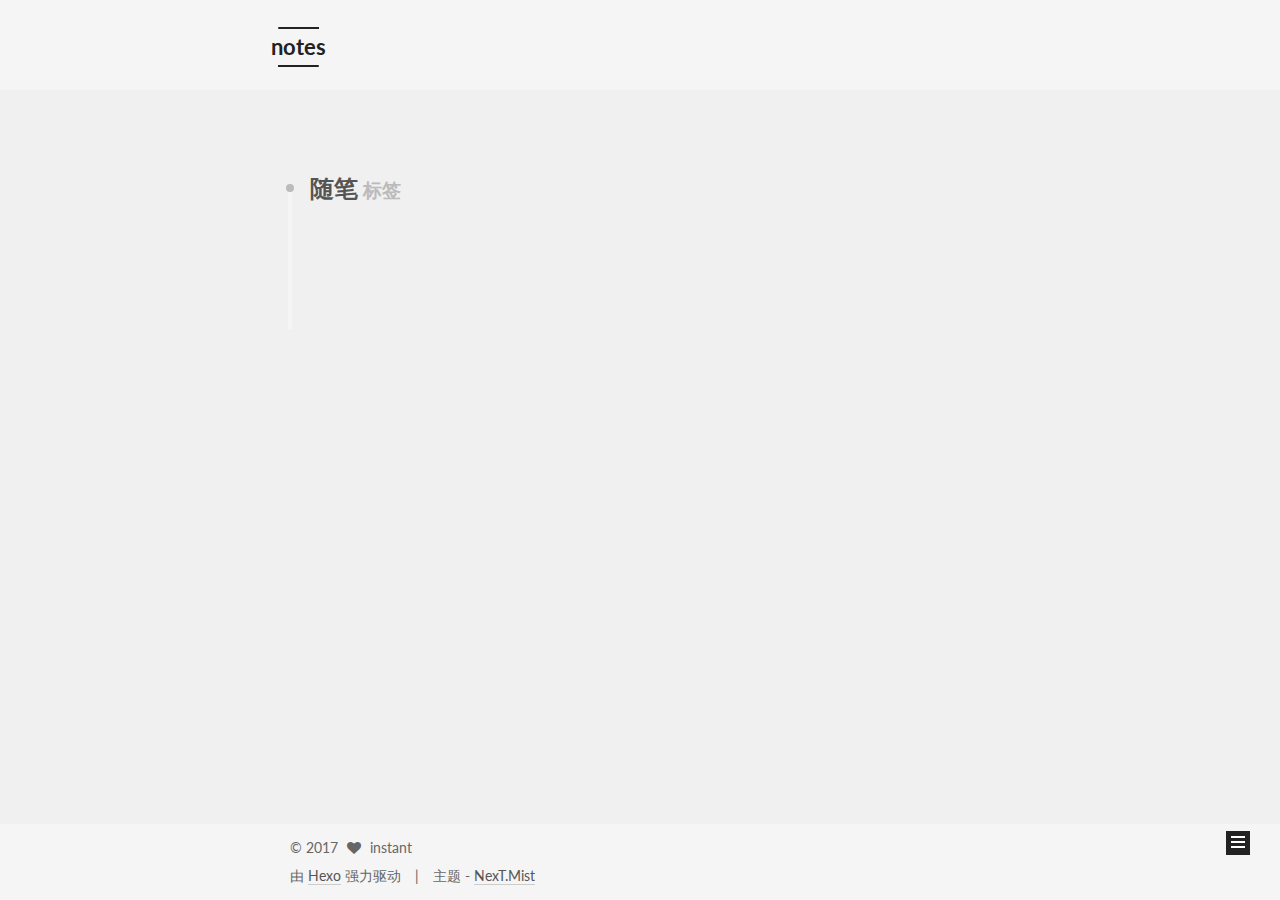
<file: tags/随笔/index.html>
<!DOCTYPE html>



  


<html class="theme-next mist use-motion" lang="zh-Hans">
<head>
  <meta charset="UTF-8"/>
<meta http-equiv="X-UA-Compatible" content="IE=edge" />
<meta name="viewport" content="width=device-width, initial-scale=1, maximum-scale=1"/>









<meta http-equiv="Cache-Control" content="no-transform" />
<meta http-equiv="Cache-Control" content="no-siteapp" />















  
  
  <link href="/lib/fancybox/source/jquery.fancybox.css?v=2.1.5" rel="stylesheet" type="text/css" />




  
  
  
  

  
    
    
  

  

  

  

  
    
      
    

    
  

  
    
    
    <link href="//fonts.googleapis.com/css?family=Lato:300,300italic,400,400italic,700,700italic|PT Mono:300,300italic,400,400italic,700,700italic&subset=latin,latin-ext" rel="stylesheet" type="text/css">
  






<link href="/lib/font-awesome/css/font-awesome.min.css?v=4.6.2" rel="stylesheet" type="text/css" />

<link href="/css/main.css?v=5.1.1" rel="stylesheet" type="text/css" />


  <meta name="keywords" content="Hexo, NexT" />








  <link rel="shortcut icon" type="image/x-icon" href="/favicon.ico?v=5.1.1" />






<meta property="og:type" content="website">
<meta property="og:title" content="notes">
<meta property="og:url" content="http://yoursite.com/tags/随笔/index.html">
<meta property="og:site_name" content="notes">
<meta property="og:locale" content="zh-Hans">
<meta name="twitter:card" content="summary">
<meta name="twitter:title" content="notes">



<script type="text/javascript" id="hexo.configurations">
  var NexT = window.NexT || {};
  var CONFIG = {
    root: '/',
    scheme: 'Mist',
    sidebar: {"position":"left","display":"post","offset":12,"offset_float":0,"b2t":false,"scrollpercent":false,"onmobile":false},
    fancybox: true,
    motion: true,
    duoshuo: {
      userId: '0',
      author: '博主'
    },
    algolia: {
      applicationID: '',
      apiKey: '',
      indexName: '',
      hits: {"per_page":10},
      labels: {"input_placeholder":"Search for Posts","hits_empty":"We didn't find any results for the search: ${query}","hits_stats":"${hits} results found in ${time} ms"}
    }
  };
</script>



  <link rel="canonical" href="http://yoursite.com/tags/随笔/"/>





  <title>标签: 随笔 | notes</title>
  














</head>

<body itemscope itemtype="http://schema.org/WebPage" lang="zh-Hans">

  
  
    
  

  <div class="container sidebar-position-left  ">
    <div class="headband"></div>

    <header id="header" class="header" itemscope itemtype="http://schema.org/WPHeader">
      <div class="header-inner"><div class="site-brand-wrapper">
  <div class="site-meta ">
    

    <div class="custom-logo-site-title">
      <a href="/"  class="brand" rel="start">
        <span class="logo-line-before"><i></i></span>
        <span class="site-title">notes</span>
        <span class="logo-line-after"><i></i></span>
      </a>
    </div>
      
        <p class="site-subtitle"></p>
      
  </div>

  <div class="site-nav-toggle">
    <button>
      <span class="btn-bar"></span>
      <span class="btn-bar"></span>
      <span class="btn-bar"></span>
    </button>
  </div>
</div>

<nav class="site-nav">
  

  
    <ul id="menu" class="menu">
      
        
        <li class="menu-item menu-item-home">
          <a href="/" rel="section">
            
              <i class="menu-item-icon fa fa-fw fa-home"></i> <br />
            
            首页
          </a>
        </li>
      
        
        <li class="menu-item menu-item-archives">
          <a href="/archives/" rel="section">
            
              <i class="menu-item-icon fa fa-fw fa-archive"></i> <br />
            
            归档
          </a>
        </li>
      
        
        <li class="menu-item menu-item-tags">
          <a href="/tags/" rel="section">
            
              <i class="menu-item-icon fa fa-fw fa-tags"></i> <br />
            
            标签
          </a>
        </li>
      

      
    </ul>
  

  
</nav>



 </div>
    </header>

    <main id="main" class="main">
      <div class="main-inner">
        <div class="content-wrap">
          <div id="content" class="content">
            

  <div id="posts" class="posts-collapse">
    <div class="collection-title">
      <h1>随笔<small>标签</small>
      </h1>
    </div>

    
      

  <article class="post post-type-normal" itemscope itemtype="http://schema.org/Article">
    <header class="post-header">

      <h2 class="post-title">
        
            <a class="post-title-link" href="/2017/07/29/text-md/" itemprop="url">
              
                <span itemprop="name">第一次写博客</span>
              
            </a>
        
      </h2>

      <div class="post-meta">
        <time class="post-time" itemprop="dateCreated"
              datetime="2017-07-29T16:49:02+08:00"
              content="2017-07-29" >
          07-29
        </time>
      </div>

    </header>
  </article>


    
  </div>

  


          </div>
          


          

        </div>
        
          
  
  <div class="sidebar-toggle">
    <div class="sidebar-toggle-line-wrap">
      <span class="sidebar-toggle-line sidebar-toggle-line-first"></span>
      <span class="sidebar-toggle-line sidebar-toggle-line-middle"></span>
      <span class="sidebar-toggle-line sidebar-toggle-line-last"></span>
    </div>
  </div>

  <aside id="sidebar" class="sidebar">
    
    <div class="sidebar-inner">

      

      

      <section class="site-overview sidebar-panel sidebar-panel-active">
        <div class="site-author motion-element" itemprop="author" itemscope itemtype="http://schema.org/Person">
          <img class="site-author-image" itemprop="image"
               src="/images/avatar.png"
               alt="instant" />
          <p class="site-author-name" itemprop="name">instant</p>
           
              <p class="site-description motion-element" itemprop="description"></p>
          
        </div>
        <nav class="site-state motion-element">

          
            <div class="site-state-item site-state-posts">
              <a href="/archives/">
                <span class="site-state-item-count">2</span>
                <span class="site-state-item-name">日志</span>
              </a>
            </div>
          

          

          
            
            
            <div class="site-state-item site-state-tags">
              
                <span class="site-state-item-count">1</span>
                <span class="site-state-item-name">标签</span>
              
            </div>
          

        </nav>

        

        <div class="links-of-author motion-element">
          
        </div>

        
        

        
        

        


      </section>

      

      

    </div>
  </aside>


        
      </div>
    </main>

    <footer id="footer" class="footer">
      <div class="footer-inner">
        <div class="copyright" >
  
  &copy; 
  <span itemprop="copyrightYear">2017</span>
  <span class="with-love">
    <i class="fa fa-heart"></i>
  </span>
  <span class="author" itemprop="copyrightHolder">instant</span>
</div>


<div class="powered-by">
  由 <a class="theme-link" href="https://hexo.io">Hexo</a> 强力驱动
</div>

<div class="theme-info">
  主题 -
  <a class="theme-link" href="https://github.com/iissnan/hexo-theme-next">
    NexT.Mist
  </a>
</div>


        

        
      </div>
    </footer>

    
      <div class="back-to-top">
        <i class="fa fa-arrow-up"></i>
        
      </div>
    

  </div>

  

<script type="text/javascript">
  if (Object.prototype.toString.call(window.Promise) !== '[object Function]') {
    window.Promise = null;
  }
</script>









  












  
  <script type="text/javascript" src="/lib/jquery/index.js?v=2.1.3"></script>

  
  <script type="text/javascript" src="/lib/fastclick/lib/fastclick.min.js?v=1.0.6"></script>

  
  <script type="text/javascript" src="/lib/jquery_lazyload/jquery.lazyload.js?v=1.9.7"></script>

  
  <script type="text/javascript" src="/lib/velocity/velocity.min.js?v=1.2.1"></script>

  
  <script type="text/javascript" src="/lib/velocity/velocity.ui.min.js?v=1.2.1"></script>

  
  <script type="text/javascript" src="/lib/fancybox/source/jquery.fancybox.pack.js?v=2.1.5"></script>


  


  <script type="text/javascript" src="/js/src/utils.js?v=5.1.1"></script>

  <script type="text/javascript" src="/js/src/motion.js?v=5.1.1"></script>



  
  

  
    <script type="text/javascript" src="/js/src/scrollspy.js?v=5.1.1"></script>
<script type="text/javascript" src="/js/src/post-details.js?v=5.1.1"></script>

  

  


  <script type="text/javascript" src="/js/src/bootstrap.js?v=5.1.1"></script>



  


  




	





  





  






  





  

  
  <script src="https://cdn1.lncld.net/static/js/av-core-mini-0.6.4.js"></script>
  <script>AV.initialize("pULEnbjW9gS8Q7yd17BvDtHb-gzGzoHsz", "imAigsy8Mzp1rKAhgGTrgucV");</script>
  <script>
    function showTime(Counter) {
      var query = new AV.Query(Counter);
      var entries = [];
      var $visitors = $(".leancloud_visitors");

      $visitors.each(function () {
        entries.push( $(this).attr("id").trim() );
      });

      query.containedIn('url', entries);
      query.find()
        .done(function (results) {
          var COUNT_CONTAINER_REF = '.leancloud-visitors-count';

          if (results.length === 0) {
            $visitors.find(COUNT_CONTAINER_REF).text(0);
            return;
          }

          for (var i = 0; i < results.length; i++) {
            var item = results[i];
            var url = item.get('url');
            var time = item.get('time');
            var element = document.getElementById(url);

            $(element).find(COUNT_CONTAINER_REF).text(time);
          }
          for(var i = 0; i < entries.length; i++) {
            var url = entries[i];
            var element = document.getElementById(url);
            var countSpan = $(element).find(COUNT_CONTAINER_REF);
            if( countSpan.text() == '') {
              countSpan.text(0);
            }
          }
        })
        .fail(function (object, error) {
          console.log("Error: " + error.code + " " + error.message);
        });
    }

    function addCount(Counter) {
      var $visitors = $(".leancloud_visitors");
      var url = $visitors.attr('id').trim();
      var title = $visitors.attr('data-flag-title').trim();
      var query = new AV.Query(Counter);

      query.equalTo("url", url);
      query.find({
        success: function(results) {
          if (results.length > 0) {
            var counter = results[0];
            counter.fetchWhenSave(true);
            counter.increment("time");
            counter.save(null, {
              success: function(counter) {
                var $element = $(document.getElementById(url));
                $element.find('.leancloud-visitors-count').text(counter.get('time'));
              },
              error: function(counter, error) {
                console.log('Failed to save Visitor num, with error message: ' + error.message);
              }
            });
          } else {
            var newcounter = new Counter();
            /* Set ACL */
            var acl = new AV.ACL();
            acl.setPublicReadAccess(true);
            acl.setPublicWriteAccess(true);
            newcounter.setACL(acl);
            /* End Set ACL */
            newcounter.set("title", title);
            newcounter.set("url", url);
            newcounter.set("time", 1);
            newcounter.save(null, {
              success: function(newcounter) {
                var $element = $(document.getElementById(url));
                $element.find('.leancloud-visitors-count').text(newcounter.get('time'));
              },
              error: function(newcounter, error) {
                console.log('Failed to create');
              }
            });
          }
        },
        error: function(error) {
          console.log('Error:' + error.code + " " + error.message);
        }
      });
    }

    $(function() {
      var Counter = AV.Object.extend("Counter");
      if ($('.leancloud_visitors').length == 1) {
        addCount(Counter);
      } else if ($('.post-title-link').length > 1) {
        showTime(Counter);
      }
    });
  </script>



  

  

  

  

  

</body>
</html>
</file>
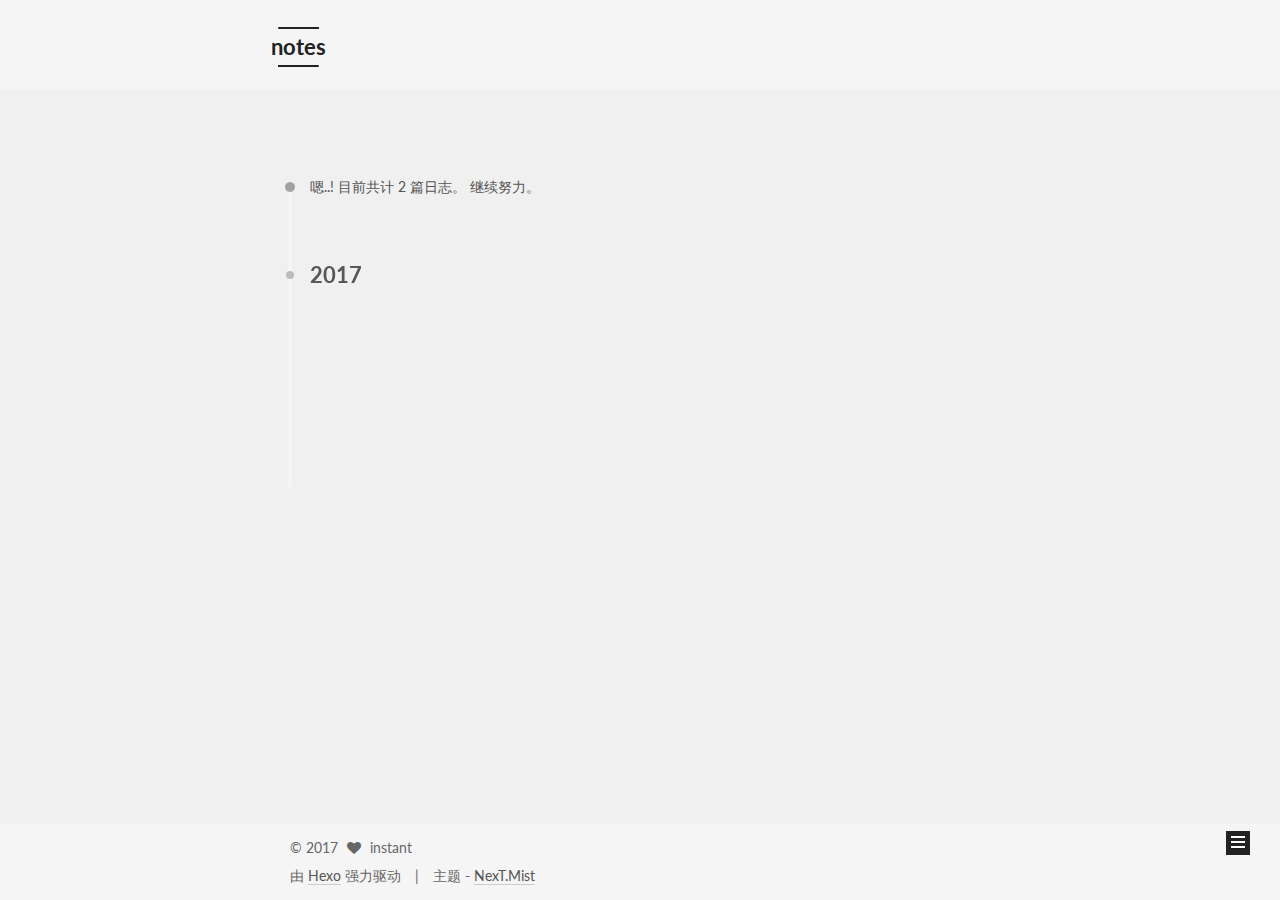
<file: archives/2017/07/index.html>
<!DOCTYPE html>



  


<html class="theme-next mist use-motion" lang="zh-Hans">
<head>
  <meta charset="UTF-8"/>
<meta http-equiv="X-UA-Compatible" content="IE=edge" />
<meta name="viewport" content="width=device-width, initial-scale=1, maximum-scale=1"/>









<meta http-equiv="Cache-Control" content="no-transform" />
<meta http-equiv="Cache-Control" content="no-siteapp" />















  
  
  <link href="/lib/fancybox/source/jquery.fancybox.css?v=2.1.5" rel="stylesheet" type="text/css" />




  
  
  
  

  
    
    
  

  

  

  

  
    
      
    

    
  

  
    
    
    <link href="//fonts.googleapis.com/css?family=Lato:300,300italic,400,400italic,700,700italic|PT Mono:300,300italic,400,400italic,700,700italic&subset=latin,latin-ext" rel="stylesheet" type="text/css">
  






<link href="/lib/font-awesome/css/font-awesome.min.css?v=4.6.2" rel="stylesheet" type="text/css" />

<link href="/css/main.css?v=5.1.1" rel="stylesheet" type="text/css" />


  <meta name="keywords" content="Hexo, NexT" />








  <link rel="shortcut icon" type="image/x-icon" href="/favicon.ico?v=5.1.1" />






<meta property="og:type" content="website">
<meta property="og:title" content="notes">
<meta property="og:url" content="http://yoursite.com/archives/2017/07/index.html">
<meta property="og:site_name" content="notes">
<meta property="og:locale" content="zh-Hans">
<meta name="twitter:card" content="summary">
<meta name="twitter:title" content="notes">



<script type="text/javascript" id="hexo.configurations">
  var NexT = window.NexT || {};
  var CONFIG = {
    root: '/',
    scheme: 'Mist',
    sidebar: {"position":"left","display":"post","offset":12,"offset_float":0,"b2t":false,"scrollpercent":false,"onmobile":false},
    fancybox: true,
    motion: true,
    duoshuo: {
      userId: '0',
      author: '博主'
    },
    algolia: {
      applicationID: '',
      apiKey: '',
      indexName: '',
      hits: {"per_page":10},
      labels: {"input_placeholder":"Search for Posts","hits_empty":"We didn't find any results for the search: ${query}","hits_stats":"${hits} results found in ${time} ms"}
    }
  };
</script>



  <link rel="canonical" href="http://yoursite.com/archives/2017/07/"/>





  <title>归档 | notes</title>
  














</head>

<body itemscope itemtype="http://schema.org/WebPage" lang="zh-Hans">

  
  
    
  

  <div class="container sidebar-position-left  page-archive  ">
    <div class="headband"></div>

    <header id="header" class="header" itemscope itemtype="http://schema.org/WPHeader">
      <div class="header-inner"><div class="site-brand-wrapper">
  <div class="site-meta ">
    

    <div class="custom-logo-site-title">
      <a href="/"  class="brand" rel="start">
        <span class="logo-line-before"><i></i></span>
        <span class="site-title">notes</span>
        <span class="logo-line-after"><i></i></span>
      </a>
    </div>
      
        <p class="site-subtitle"></p>
      
  </div>

  <div class="site-nav-toggle">
    <button>
      <span class="btn-bar"></span>
      <span class="btn-bar"></span>
      <span class="btn-bar"></span>
    </button>
  </div>
</div>

<nav class="site-nav">
  

  
    <ul id="menu" class="menu">
      
        
        <li class="menu-item menu-item-home">
          <a href="/" rel="section">
            
              <i class="menu-item-icon fa fa-fw fa-home"></i> <br />
            
            首页
          </a>
        </li>
      
        
        <li class="menu-item menu-item-archives">
          <a href="/archives/" rel="section">
            
              <i class="menu-item-icon fa fa-fw fa-archive"></i> <br />
            
            归档
          </a>
        </li>
      
        
        <li class="menu-item menu-item-tags">
          <a href="/tags/" rel="section">
            
              <i class="menu-item-icon fa fa-fw fa-tags"></i> <br />
            
            标签
          </a>
        </li>
      

      
    </ul>
  

  
</nav>



 </div>
    </header>

    <main id="main" class="main">
      <div class="main-inner">
        <div class="content-wrap">
          <div id="content" class="content">
            

  <section id="posts" class="posts-collapse">
    <span class="archive-move-on"></span>

    <span class="archive-page-counter">
      
      
      
        
      
      嗯..! 目前共计 2 篇日志。 继续努力。
    </span>

    

      
      
      

      
        
        <div class="collection-title">
          <h2 class="archive-year motion-element" id="archive-year-2017">2017</h2>
        </div>
      
      

      

  <article class="post post-type-normal" itemscope itemtype="http://schema.org/Article">
    <header class="post-header">

      <h2 class="post-title">
        
            <a class="post-title-link" href="/2017/07/29/text-md/" itemprop="url">
              
                <span itemprop="name">第一次写博客</span>
              
            </a>
        
      </h2>

      <div class="post-meta">
        <time class="post-time" itemprop="dateCreated"
              datetime="2017-07-29T16:49:02+08:00"
              content="2017-07-29" >
          07-29
        </time>
      </div>

    </header>
  </article>



    

      
      
      

      
      

      

  <article class="post post-type-normal" itemscope itemtype="http://schema.org/Article">
    <header class="post-header">

      <h2 class="post-title">
        
            <a class="post-title-link" href="/2017/07/29/hello-world/" itemprop="url">
              
                <span itemprop="name">Hello World</span>
              
            </a>
        
      </h2>

      <div class="post-meta">
        <time class="post-time" itemprop="dateCreated"
              datetime="2017-07-29T15:10:05+08:00"
              content="2017-07-29" >
          07-29
        </time>
      </div>

    </header>
  </article>



    

  </section>

  



          </div>
          


          

        </div>
        
          
  
  <div class="sidebar-toggle">
    <div class="sidebar-toggle-line-wrap">
      <span class="sidebar-toggle-line sidebar-toggle-line-first"></span>
      <span class="sidebar-toggle-line sidebar-toggle-line-middle"></span>
      <span class="sidebar-toggle-line sidebar-toggle-line-last"></span>
    </div>
  </div>

  <aside id="sidebar" class="sidebar">
    
    <div class="sidebar-inner">

      

      

      <section class="site-overview sidebar-panel sidebar-panel-active">
        <div class="site-author motion-element" itemprop="author" itemscope itemtype="http://schema.org/Person">
          <img class="site-author-image" itemprop="image"
               src="/images/avatar.png"
               alt="instant" />
          <p class="site-author-name" itemprop="name">instant</p>
           
              <p class="site-description motion-element" itemprop="description"></p>
          
        </div>
        <nav class="site-state motion-element">

          
            <div class="site-state-item site-state-posts">
              <a href="/archives/">
                <span class="site-state-item-count">2</span>
                <span class="site-state-item-name">日志</span>
              </a>
            </div>
          

          

          
            
            
            <div class="site-state-item site-state-tags">
              
                <span class="site-state-item-count">1</span>
                <span class="site-state-item-name">标签</span>
              
            </div>
          

        </nav>

        

        <div class="links-of-author motion-element">
          
        </div>

        
        

        
        

        


      </section>

      

      

    </div>
  </aside>


        
      </div>
    </main>

    <footer id="footer" class="footer">
      <div class="footer-inner">
        <div class="copyright" >
  
  &copy; 
  <span itemprop="copyrightYear">2017</span>
  <span class="with-love">
    <i class="fa fa-heart"></i>
  </span>
  <span class="author" itemprop="copyrightHolder">instant</span>
</div>


<div class="powered-by">
  由 <a class="theme-link" href="https://hexo.io">Hexo</a> 强力驱动
</div>

<div class="theme-info">
  主题 -
  <a class="theme-link" href="https://github.com/iissnan/hexo-theme-next">
    NexT.Mist
  </a>
</div>


        

        
      </div>
    </footer>

    
      <div class="back-to-top">
        <i class="fa fa-arrow-up"></i>
        
      </div>
    

  </div>

  

<script type="text/javascript">
  if (Object.prototype.toString.call(window.Promise) !== '[object Function]') {
    window.Promise = null;
  }
</script>









  












  
  <script type="text/javascript" src="/lib/jquery/index.js?v=2.1.3"></script>

  
  <script type="text/javascript" src="/lib/fastclick/lib/fastclick.min.js?v=1.0.6"></script>

  
  <script type="text/javascript" src="/lib/jquery_lazyload/jquery.lazyload.js?v=1.9.7"></script>

  
  <script type="text/javascript" src="/lib/velocity/velocity.min.js?v=1.2.1"></script>

  
  <script type="text/javascript" src="/lib/velocity/velocity.ui.min.js?v=1.2.1"></script>

  
  <script type="text/javascript" src="/lib/fancybox/source/jquery.fancybox.pack.js?v=2.1.5"></script>


  


  <script type="text/javascript" src="/js/src/utils.js?v=5.1.1"></script>

  <script type="text/javascript" src="/js/src/motion.js?v=5.1.1"></script>



  
  

  
  
    <script type="text/javascript" id="motion.page.archive">
      $('.archive-year').velocity('transition.slideLeftIn');
    </script>
  


  


  <script type="text/javascript" src="/js/src/bootstrap.js?v=5.1.1"></script>



  


  




	





  





  






  





  

  
  <script src="https://cdn1.lncld.net/static/js/av-core-mini-0.6.4.js"></script>
  <script>AV.initialize("pULEnbjW9gS8Q7yd17BvDtHb-gzGzoHsz", "imAigsy8Mzp1rKAhgGTrgucV");</script>
  <script>
    function showTime(Counter) {
      var query = new AV.Query(Counter);
      var entries = [];
      var $visitors = $(".leancloud_visitors");

      $visitors.each(function () {
        entries.push( $(this).attr("id").trim() );
      });

      query.containedIn('url', entries);
      query.find()
        .done(function (results) {
          var COUNT_CONTAINER_REF = '.leancloud-visitors-count';

          if (results.length === 0) {
            $visitors.find(COUNT_CONTAINER_REF).text(0);
            return;
          }

          for (var i = 0; i < results.length; i++) {
            var item = results[i];
            var url = item.get('url');
            var time = item.get('time');
            var element = document.getElementById(url);

            $(element).find(COUNT_CONTAINER_REF).text(time);
          }
          for(var i = 0; i < entries.length; i++) {
            var url = entries[i];
            var element = document.getElementById(url);
            var countSpan = $(element).find(COUNT_CONTAINER_REF);
            if( countSpan.text() == '') {
              countSpan.text(0);
            }
          }
        })
        .fail(function (object, error) {
          console.log("Error: " + error.code + " " + error.message);
        });
    }

    function addCount(Counter) {
      var $visitors = $(".leancloud_visitors");
      var url = $visitors.attr('id').trim();
      var title = $visitors.attr('data-flag-title').trim();
      var query = new AV.Query(Counter);

      query.equalTo("url", url);
      query.find({
        success: function(results) {
          if (results.length > 0) {
            var counter = results[0];
            counter.fetchWhenSave(true);
            counter.increment("time");
            counter.save(null, {
              success: function(counter) {
                var $element = $(document.getElementById(url));
                $element.find('.leancloud-visitors-count').text(counter.get('time'));
              },
              error: function(counter, error) {
                console.log('Failed to save Visitor num, with error message: ' + error.message);
              }
            });
          } else {
            var newcounter = new Counter();
            /* Set ACL */
            var acl = new AV.ACL();
            acl.setPublicReadAccess(true);
            acl.setPublicWriteAccess(true);
            newcounter.setACL(acl);
            /* End Set ACL */
            newcounter.set("title", title);
            newcounter.set("url", url);
            newcounter.set("time", 1);
            newcounter.save(null, {
              success: function(newcounter) {
                var $element = $(document.getElementById(url));
                $element.find('.leancloud-visitors-count').text(newcounter.get('time'));
              },
              error: function(newcounter, error) {
                console.log('Failed to create');
              }
            });
          }
        },
        error: function(error) {
          console.log('Error:' + error.code + " " + error.message);
        }
      });
    }

    $(function() {
      var Counter = AV.Object.extend("Counter");
      if ($('.leancloud_visitors').length == 1) {
        addCount(Counter);
      } else if ($('.post-title-link').length > 1) {
        showTime(Counter);
      }
    });
  </script>



  

  

  

  

  

</body>
</html>
</file>
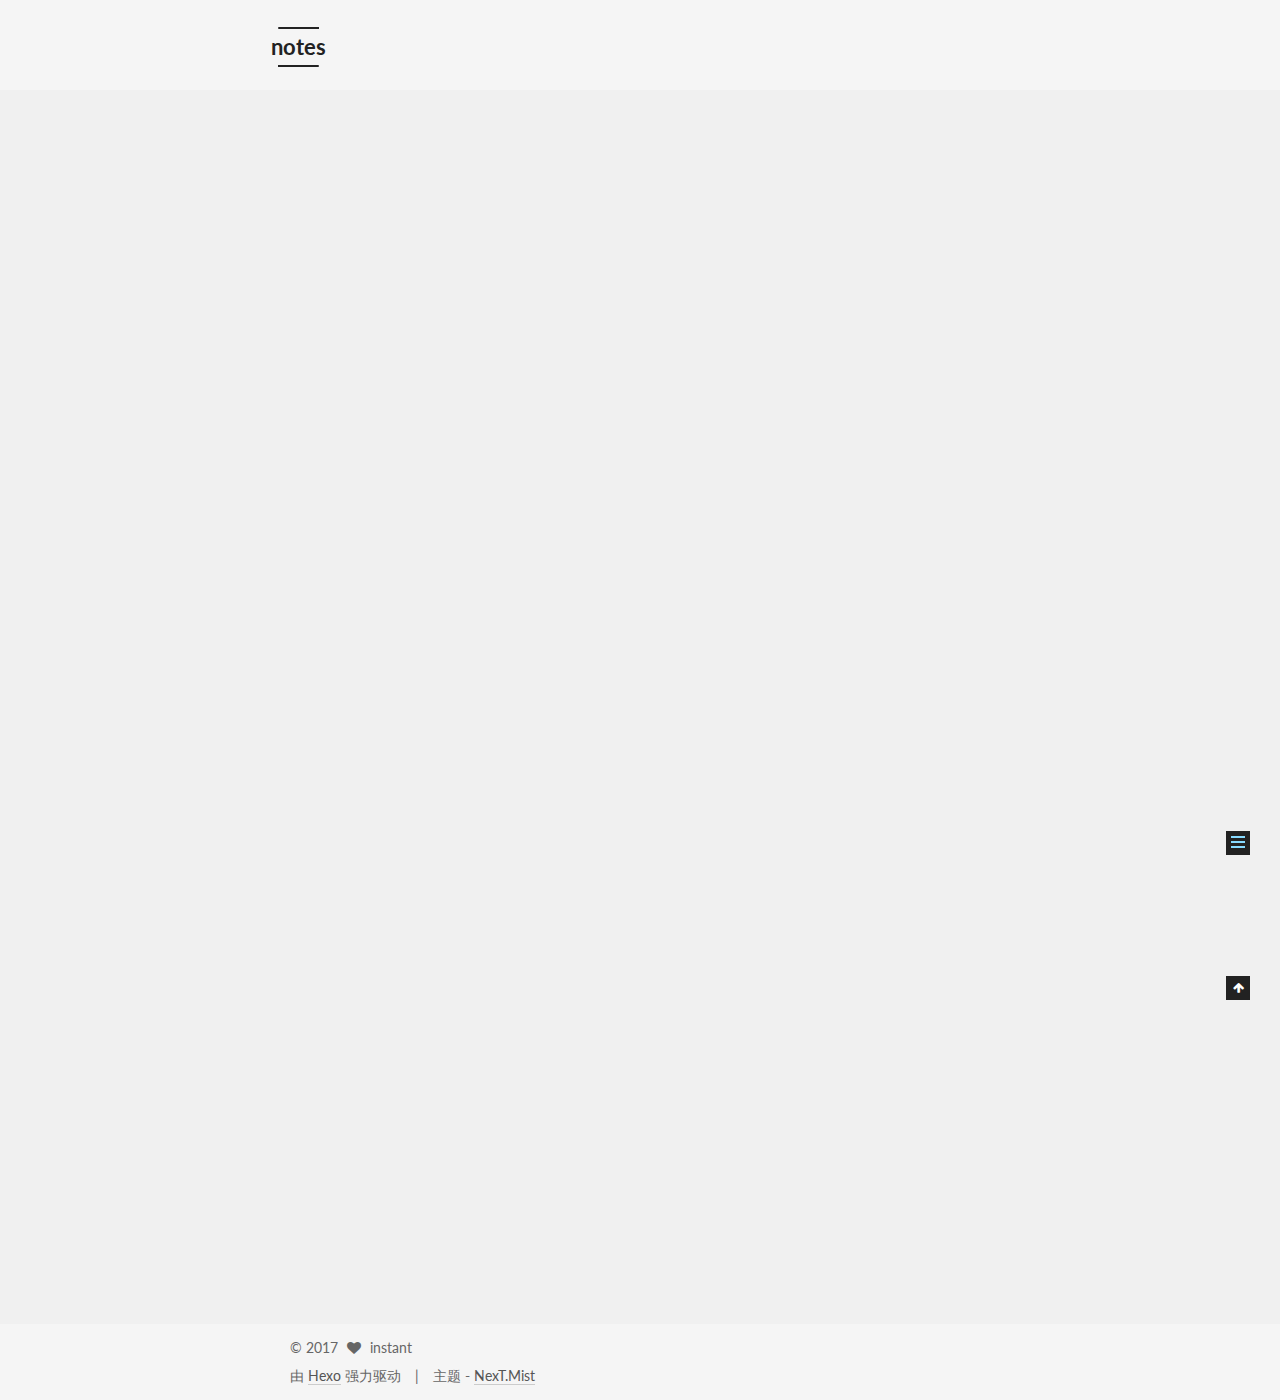
<file: 2017/07/29/hello-world/index.html>
<!DOCTYPE html>



  


<html class="theme-next mist use-motion" lang="zh-Hans">
<head>
  <meta charset="UTF-8"/>
<meta http-equiv="X-UA-Compatible" content="IE=edge" />
<meta name="viewport" content="width=device-width, initial-scale=1, maximum-scale=1"/>









<meta http-equiv="Cache-Control" content="no-transform" />
<meta http-equiv="Cache-Control" content="no-siteapp" />















  
  
  <link href="/lib/fancybox/source/jquery.fancybox.css?v=2.1.5" rel="stylesheet" type="text/css" />




  
  
  
  

  
    
    
  

  

  

  

  
    
      
    

    
  

  
    
    
    <link href="//fonts.googleapis.com/css?family=Lato:300,300italic,400,400italic,700,700italic|PT Mono:300,300italic,400,400italic,700,700italic&subset=latin,latin-ext" rel="stylesheet" type="text/css">
  






<link href="/lib/font-awesome/css/font-awesome.min.css?v=4.6.2" rel="stylesheet" type="text/css" />

<link href="/css/main.css?v=5.1.1" rel="stylesheet" type="text/css" />


  <meta name="keywords" content="Hexo, NexT" />








  <link rel="shortcut icon" type="image/x-icon" href="/favicon.ico?v=5.1.1" />






<meta name="description" content="Welcome to Hexo! This is your very first post. Check documentation for more info. If you get any problems when using Hexo, you can find the answer in troubleshooting or you can ask me on GitHub. Quick">
<meta property="og:type" content="article">
<meta property="og:title" content="Hello World">
<meta property="og:url" content="http://yoursite.com/2017/07/29/hello-world/index.html">
<meta property="og:site_name" content="notes">
<meta property="og:description" content="Welcome to Hexo! This is your very first post. Check documentation for more info. If you get any problems when using Hexo, you can find the answer in troubleshooting or you can ask me on GitHub. Quick">
<meta property="og:locale" content="zh-Hans">
<meta property="og:updated_time" content="2017-07-29T07:10:05.829Z">
<meta name="twitter:card" content="summary">
<meta name="twitter:title" content="Hello World">
<meta name="twitter:description" content="Welcome to Hexo! This is your very first post. Check documentation for more info. If you get any problems when using Hexo, you can find the answer in troubleshooting or you can ask me on GitHub. Quick">



<script type="text/javascript" id="hexo.configurations">
  var NexT = window.NexT || {};
  var CONFIG = {
    root: '/',
    scheme: 'Mist',
    sidebar: {"position":"left","display":"post","offset":12,"offset_float":0,"b2t":false,"scrollpercent":false,"onmobile":false},
    fancybox: true,
    motion: true,
    duoshuo: {
      userId: '0',
      author: '博主'
    },
    algolia: {
      applicationID: '',
      apiKey: '',
      indexName: '',
      hits: {"per_page":10},
      labels: {"input_placeholder":"Search for Posts","hits_empty":"We didn't find any results for the search: ${query}","hits_stats":"${hits} results found in ${time} ms"}
    }
  };
</script>



  <link rel="canonical" href="http://yoursite.com/2017/07/29/hello-world/"/>





  <title>Hello World | notes</title>
  














</head>

<body itemscope itemtype="http://schema.org/WebPage" lang="zh-Hans">

  
  
    
  

  <div class="container sidebar-position-left page-post-detail ">
    <div class="headband"></div>

    <header id="header" class="header" itemscope itemtype="http://schema.org/WPHeader">
      <div class="header-inner"><div class="site-brand-wrapper">
  <div class="site-meta ">
    

    <div class="custom-logo-site-title">
      <a href="/"  class="brand" rel="start">
        <span class="logo-line-before"><i></i></span>
        <span class="site-title">notes</span>
        <span class="logo-line-after"><i></i></span>
      </a>
    </div>
      
        <p class="site-subtitle"></p>
      
  </div>

  <div class="site-nav-toggle">
    <button>
      <span class="btn-bar"></span>
      <span class="btn-bar"></span>
      <span class="btn-bar"></span>
    </button>
  </div>
</div>

<nav class="site-nav">
  

  
    <ul id="menu" class="menu">
      
        
        <li class="menu-item menu-item-home">
          <a href="/" rel="section">
            
              <i class="menu-item-icon fa fa-fw fa-home"></i> <br />
            
            首页
          </a>
        </li>
      
        
        <li class="menu-item menu-item-archives">
          <a href="/archives/" rel="section">
            
              <i class="menu-item-icon fa fa-fw fa-archive"></i> <br />
            
            归档
          </a>
        </li>
      
        
        <li class="menu-item menu-item-tags">
          <a href="/tags/" rel="section">
            
              <i class="menu-item-icon fa fa-fw fa-tags"></i> <br />
            
            标签
          </a>
        </li>
      

      
    </ul>
  

  
</nav>



 </div>
    </header>

    <main id="main" class="main">
      <div class="main-inner">
        <div class="content-wrap">
          <div id="content" class="content">
            

  <div id="posts" class="posts-expand">
    

  

  
  
  

  <article class="post post-type-normal " itemscope itemtype="http://schema.org/Article">
    <link itemprop="mainEntityOfPage" href="http://yoursite.com/2017/07/29/hello-world/">

    <span hidden itemprop="author" itemscope itemtype="http://schema.org/Person">
      <meta itemprop="name" content="instant">
      <meta itemprop="description" content="">
      <meta itemprop="image" content="/images/avatar.png">
    </span>

    <span hidden itemprop="publisher" itemscope itemtype="http://schema.org/Organization">
      <meta itemprop="name" content="notes">
    </span>

    
      <header class="post-header">

        
        
          <h1 class="post-title" itemprop="name headline">Hello World</h1>
        

        <div class="post-meta">
          <span class="post-time">
            
              <span class="post-meta-item-icon">
                <i class="fa fa-calendar-o"></i>
              </span>
              
                <span class="post-meta-item-text">发表于</span>
              
              <time title="创建于" itemprop="dateCreated datePublished" datetime="2017-07-29T15:10:05+08:00">
                2017-07-29
              </time>
            

            

            
          </span>

          

          
            
          

          
          
             <span id="/2017/07/29/hello-world/" class="leancloud_visitors" data-flag-title="Hello World">
               <span class="post-meta-divider">|</span>
               <span class="post-meta-item-icon">
                 <i class="fa fa-eye"></i>
               </span>
               
                 <span class="post-meta-item-text">阅读次数 </span>
               
                 <span class="leancloud-visitors-count"></span>
             </span>
          

          

          

          

        </div>
      </header>
    

    <div class="post-body" itemprop="articleBody">

      
      

      
        <p>Welcome to <a href="https://hexo.io/" target="_blank" rel="external">Hexo</a>! This is your very first post. Check <a href="https://hexo.io/docs/" target="_blank" rel="external">documentation</a> for more info. If you get any problems when using Hexo, you can find the answer in <a href="https://hexo.io/docs/troubleshooting.html" target="_blank" rel="external">troubleshooting</a> or you can ask me on <a href="https://github.com/hexojs/hexo/issues" target="_blank" rel="external">GitHub</a>.</p>
<h2 id="Quick-Start"><a href="#Quick-Start" class="headerlink" title="Quick Start"></a>Quick Start</h2><h3 id="Create-a-new-post"><a href="#Create-a-new-post" class="headerlink" title="Create a new post"></a>Create a new post</h3><figure class="highlight bash"><table><tr><td class="gutter"><pre><div class="line">1</div></pre></td><td class="code"><pre><div class="line">$ hexo new <span class="string">"My New Post"</span></div></pre></td></tr></table></figure>
<p>More info: <a href="https://hexo.io/docs/writing.html" target="_blank" rel="external">Writing</a></p>
<h3 id="Run-server"><a href="#Run-server" class="headerlink" title="Run server"></a>Run server</h3><figure class="highlight bash"><table><tr><td class="gutter"><pre><div class="line">1</div></pre></td><td class="code"><pre><div class="line">$ hexo server</div></pre></td></tr></table></figure>
<p>More info: <a href="https://hexo.io/docs/server.html" target="_blank" rel="external">Server</a></p>
<h3 id="Generate-static-files"><a href="#Generate-static-files" class="headerlink" title="Generate static files"></a>Generate static files</h3><figure class="highlight bash"><table><tr><td class="gutter"><pre><div class="line">1</div></pre></td><td class="code"><pre><div class="line">$ hexo generate</div></pre></td></tr></table></figure>
<p>More info: <a href="https://hexo.io/docs/generating.html" target="_blank" rel="external">Generating</a></p>
<h3 id="Deploy-to-remote-sites"><a href="#Deploy-to-remote-sites" class="headerlink" title="Deploy to remote sites"></a>Deploy to remote sites</h3><figure class="highlight bash"><table><tr><td class="gutter"><pre><div class="line">1</div></pre></td><td class="code"><pre><div class="line">$ hexo deploy</div></pre></td></tr></table></figure>
<p>More info: <a href="https://hexo.io/docs/deployment.html" target="_blank" rel="external">Deployment</a></p>

      
    </div>

    <div>
      
        

      
    </div>

    <div>
      
        

      
    </div>

    <div>
      
        

      
    </div>

    <footer class="post-footer">
      

      
      
      

      
        <div class="post-nav">
          <div class="post-nav-next post-nav-item">
            
          </div>

          <span class="post-nav-divider"></span>

          <div class="post-nav-prev post-nav-item">
            
              <a href="/2017/07/29/text-md/" rel="prev" title="第一次写博客">
                第一次写博客 <i class="fa fa-chevron-right"></i>
              </a>
            
          </div>
        </div>
      

      
      
    </footer>
  </article>



    <div class="post-spread">
      
    </div>
  </div>


          </div>
          


          
  <div class="comments" id="comments">
    
  </div>


        </div>
        
          
  
  <div class="sidebar-toggle">
    <div class="sidebar-toggle-line-wrap">
      <span class="sidebar-toggle-line sidebar-toggle-line-first"></span>
      <span class="sidebar-toggle-line sidebar-toggle-line-middle"></span>
      <span class="sidebar-toggle-line sidebar-toggle-line-last"></span>
    </div>
  </div>

  <aside id="sidebar" class="sidebar">
    
    <div class="sidebar-inner">

      

      
        <ul class="sidebar-nav motion-element">
          <li class="sidebar-nav-toc sidebar-nav-active" data-target="post-toc-wrap" >
            文章目录
          </li>
          <li class="sidebar-nav-overview" data-target="site-overview">
            站点概览
          </li>
        </ul>
      

      <section class="site-overview sidebar-panel">
        <div class="site-author motion-element" itemprop="author" itemscope itemtype="http://schema.org/Person">
          <img class="site-author-image" itemprop="image"
               src="/images/avatar.png"
               alt="instant" />
          <p class="site-author-name" itemprop="name">instant</p>
           
              <p class="site-description motion-element" itemprop="description"></p>
          
        </div>
        <nav class="site-state motion-element">

          
            <div class="site-state-item site-state-posts">
              <a href="/archives/">
                <span class="site-state-item-count">2</span>
                <span class="site-state-item-name">日志</span>
              </a>
            </div>
          

          

          
            
            
            <div class="site-state-item site-state-tags">
              
                <span class="site-state-item-count">1</span>
                <span class="site-state-item-name">标签</span>
              
            </div>
          

        </nav>

        

        <div class="links-of-author motion-element">
          
        </div>

        
        

        
        

        


      </section>

      
      <!--noindex-->
        <section class="post-toc-wrap motion-element sidebar-panel sidebar-panel-active">
          <div class="post-toc">

            
              
            

            
              <div class="post-toc-content"><ol class="nav"><li class="nav-item nav-level-2"><a class="nav-link" href="#Quick-Start"><span class="nav-number">1.</span> <span class="nav-text">Quick Start</span></a><ol class="nav-child"><li class="nav-item nav-level-3"><a class="nav-link" href="#Create-a-new-post"><span class="nav-number">1.1.</span> <span class="nav-text">Create a new post</span></a></li><li class="nav-item nav-level-3"><a class="nav-link" href="#Run-server"><span class="nav-number">1.2.</span> <span class="nav-text">Run server</span></a></li><li class="nav-item nav-level-3"><a class="nav-link" href="#Generate-static-files"><span class="nav-number">1.3.</span> <span class="nav-text">Generate static files</span></a></li><li class="nav-item nav-level-3"><a class="nav-link" href="#Deploy-to-remote-sites"><span class="nav-number">1.4.</span> <span class="nav-text">Deploy to remote sites</span></a></li></ol></li></ol></div>
            

          </div>
        </section>
      <!--/noindex-->
      

      

    </div>
  </aside>


        
      </div>
    </main>

    <footer id="footer" class="footer">
      <div class="footer-inner">
        <div class="copyright" >
  
  &copy; 
  <span itemprop="copyrightYear">2017</span>
  <span class="with-love">
    <i class="fa fa-heart"></i>
  </span>
  <span class="author" itemprop="copyrightHolder">instant</span>
</div>


<div class="powered-by">
  由 <a class="theme-link" href="https://hexo.io">Hexo</a> 强力驱动
</div>

<div class="theme-info">
  主题 -
  <a class="theme-link" href="https://github.com/iissnan/hexo-theme-next">
    NexT.Mist
  </a>
</div>


        

        
      </div>
    </footer>

    
      <div class="back-to-top">
        <i class="fa fa-arrow-up"></i>
        
      </div>
    

  </div>

  

<script type="text/javascript">
  if (Object.prototype.toString.call(window.Promise) !== '[object Function]') {
    window.Promise = null;
  }
</script>









  












  
  <script type="text/javascript" src="/lib/jquery/index.js?v=2.1.3"></script>

  
  <script type="text/javascript" src="/lib/fastclick/lib/fastclick.min.js?v=1.0.6"></script>

  
  <script type="text/javascript" src="/lib/jquery_lazyload/jquery.lazyload.js?v=1.9.7"></script>

  
  <script type="text/javascript" src="/lib/velocity/velocity.min.js?v=1.2.1"></script>

  
  <script type="text/javascript" src="/lib/velocity/velocity.ui.min.js?v=1.2.1"></script>

  
  <script type="text/javascript" src="/lib/fancybox/source/jquery.fancybox.pack.js?v=2.1.5"></script>


  


  <script type="text/javascript" src="/js/src/utils.js?v=5.1.1"></script>

  <script type="text/javascript" src="/js/src/motion.js?v=5.1.1"></script>



  
  

  
  <script type="text/javascript" src="/js/src/scrollspy.js?v=5.1.1"></script>
<script type="text/javascript" src="/js/src/post-details.js?v=5.1.1"></script>



  


  <script type="text/javascript" src="/js/src/bootstrap.js?v=5.1.1"></script>



  


  




	





  





  






  





  

  
  <script src="https://cdn1.lncld.net/static/js/av-core-mini-0.6.4.js"></script>
  <script>AV.initialize("pULEnbjW9gS8Q7yd17BvDtHb-gzGzoHsz", "imAigsy8Mzp1rKAhgGTrgucV");</script>
  <script>
    function showTime(Counter) {
      var query = new AV.Query(Counter);
      var entries = [];
      var $visitors = $(".leancloud_visitors");

      $visitors.each(function () {
        entries.push( $(this).attr("id").trim() );
      });

      query.containedIn('url', entries);
      query.find()
        .done(function (results) {
          var COUNT_CONTAINER_REF = '.leancloud-visitors-count';

          if (results.length === 0) {
            $visitors.find(COUNT_CONTAINER_REF).text(0);
            return;
          }

          for (var i = 0; i < results.length; i++) {
            var item = results[i];
            var url = item.get('url');
            var time = item.get('time');
            var element = document.getElementById(url);

            $(element).find(COUNT_CONTAINER_REF).text(time);
          }
          for(var i = 0; i < entries.length; i++) {
            var url = entries[i];
            var element = document.getElementById(url);
            var countSpan = $(element).find(COUNT_CONTAINER_REF);
            if( countSpan.text() == '') {
              countSpan.text(0);
            }
          }
        })
        .fail(function (object, error) {
          console.log("Error: " + error.code + " " + error.message);
        });
    }

    function addCount(Counter) {
      var $visitors = $(".leancloud_visitors");
      var url = $visitors.attr('id').trim();
      var title = $visitors.attr('data-flag-title').trim();
      var query = new AV.Query(Counter);

      query.equalTo("url", url);
      query.find({
        success: function(results) {
          if (results.length > 0) {
            var counter = results[0];
            counter.fetchWhenSave(true);
            counter.increment("time");
            counter.save(null, {
              success: function(counter) {
                var $element = $(document.getElementById(url));
                $element.find('.leancloud-visitors-count').text(counter.get('time'));
              },
              error: function(counter, error) {
                console.log('Failed to save Visitor num, with error message: ' + error.message);
              }
            });
          } else {
            var newcounter = new Counter();
            /* Set ACL */
            var acl = new AV.ACL();
            acl.setPublicReadAccess(true);
            acl.setPublicWriteAccess(true);
            newcounter.setACL(acl);
            /* End Set ACL */
            newcounter.set("title", title);
            newcounter.set("url", url);
            newcounter.set("time", 1);
            newcounter.save(null, {
              success: function(newcounter) {
                var $element = $(document.getElementById(url));
                $element.find('.leancloud-visitors-count').text(newcounter.get('time'));
              },
              error: function(newcounter, error) {
                console.log('Failed to create');
              }
            });
          }
        },
        error: function(error) {
          console.log('Error:' + error.code + " " + error.message);
        }
      });
    }

    $(function() {
      var Counter = AV.Object.extend("Counter");
      if ($('.leancloud_visitors').length == 1) {
        addCount(Counter);
      } else if ($('.post-title-link').length > 1) {
        showTime(Counter);
      }
    });
  </script>



  

  

  

  

  

</body>
</html>
</file>
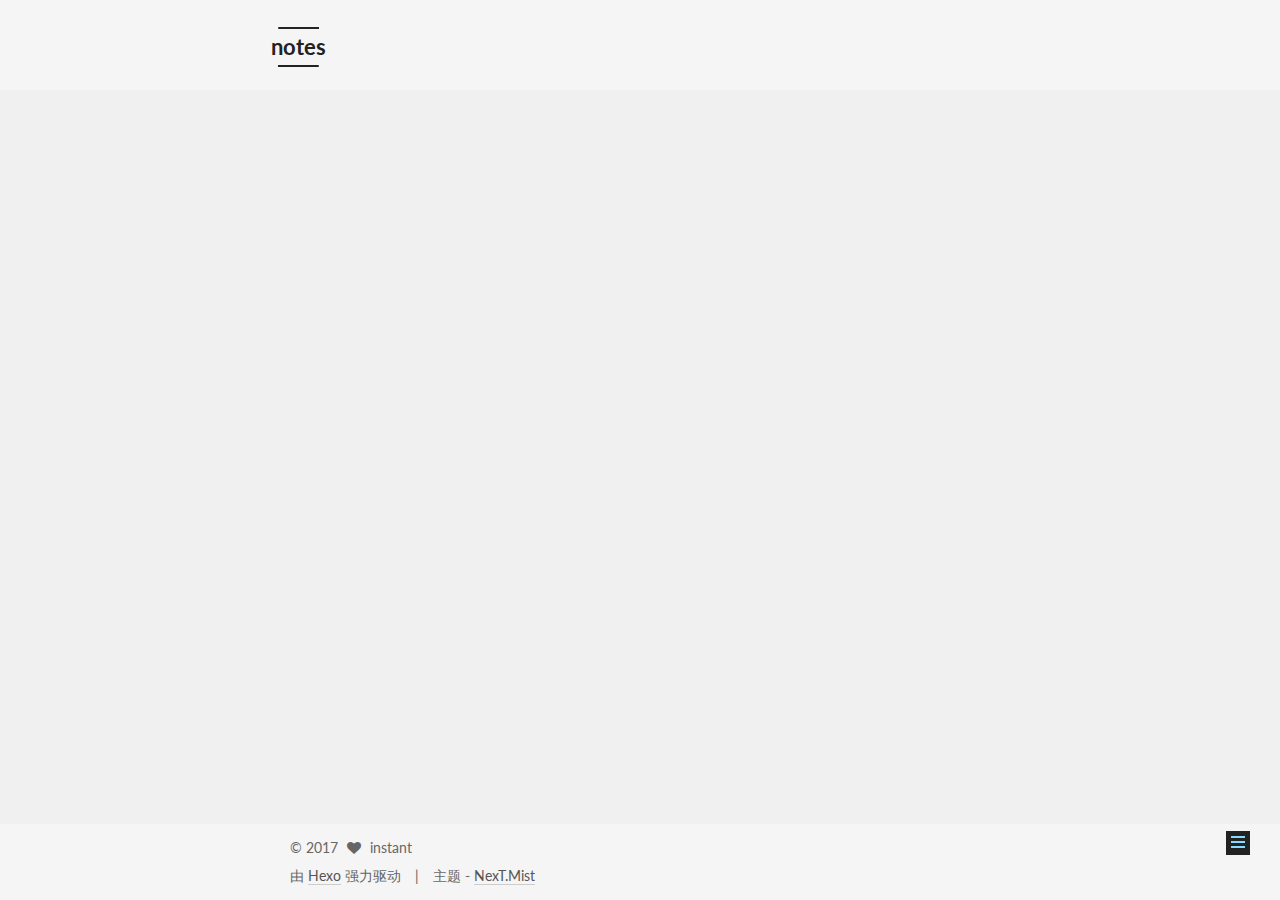
<file: 2017/07/29/text-md/index.html>
<!DOCTYPE html>



  


<html class="theme-next mist use-motion" lang="zh-Hans">
<head>
  <meta charset="UTF-8"/>
<meta http-equiv="X-UA-Compatible" content="IE=edge" />
<meta name="viewport" content="width=device-width, initial-scale=1, maximum-scale=1"/>









<meta http-equiv="Cache-Control" content="no-transform" />
<meta http-equiv="Cache-Control" content="no-siteapp" />















  
  
  <link href="/lib/fancybox/source/jquery.fancybox.css?v=2.1.5" rel="stylesheet" type="text/css" />




  
  
  
  

  
    
    
  

  

  

  

  
    
      
    

    
  

  
    
    
    <link href="//fonts.googleapis.com/css?family=Lato:300,300italic,400,400italic,700,700italic|PT Mono:300,300italic,400,400italic,700,700italic&subset=latin,latin-ext" rel="stylesheet" type="text/css">
  






<link href="/lib/font-awesome/css/font-awesome.min.css?v=4.6.2" rel="stylesheet" type="text/css" />

<link href="/css/main.css?v=5.1.1" rel="stylesheet" type="text/css" />


  <meta name="keywords" content="随笔," />








  <link rel="shortcut icon" type="image/x-icon" href="/favicon.ico?v=5.1.1" />






<meta name="description" content="第一次写博客，不知道写什么好。。。就当是一次练习。">
<meta name="keywords" content="随笔">
<meta property="og:type" content="article">
<meta property="og:title" content="第一次写博客">
<meta property="og:url" content="http://yoursite.com/2017/07/29/text-md/index.html">
<meta property="og:site_name" content="notes">
<meta property="og:description" content="第一次写博客，不知道写什么好。。。就当是一次练习。">
<meta property="og:locale" content="zh-Hans">
<meta property="og:updated_time" content="2017-07-29T08:57:30.522Z">
<meta name="twitter:card" content="summary">
<meta name="twitter:title" content="第一次写博客">
<meta name="twitter:description" content="第一次写博客，不知道写什么好。。。就当是一次练习。">



<script type="text/javascript" id="hexo.configurations">
  var NexT = window.NexT || {};
  var CONFIG = {
    root: '/',
    scheme: 'Mist',
    sidebar: {"position":"left","display":"post","offset":12,"offset_float":0,"b2t":false,"scrollpercent":false,"onmobile":false},
    fancybox: true,
    motion: true,
    duoshuo: {
      userId: '0',
      author: '博主'
    },
    algolia: {
      applicationID: '',
      apiKey: '',
      indexName: '',
      hits: {"per_page":10},
      labels: {"input_placeholder":"Search for Posts","hits_empty":"We didn't find any results for the search: ${query}","hits_stats":"${hits} results found in ${time} ms"}
    }
  };
</script>



  <link rel="canonical" href="http://yoursite.com/2017/07/29/text-md/"/>





  <title>第一次写博客 | notes</title>
  














</head>

<body itemscope itemtype="http://schema.org/WebPage" lang="zh-Hans">

  
  
    
  

  <div class="container sidebar-position-left page-post-detail ">
    <div class="headband"></div>

    <header id="header" class="header" itemscope itemtype="http://schema.org/WPHeader">
      <div class="header-inner"><div class="site-brand-wrapper">
  <div class="site-meta ">
    

    <div class="custom-logo-site-title">
      <a href="/"  class="brand" rel="start">
        <span class="logo-line-before"><i></i></span>
        <span class="site-title">notes</span>
        <span class="logo-line-after"><i></i></span>
      </a>
    </div>
      
        <p class="site-subtitle"></p>
      
  </div>

  <div class="site-nav-toggle">
    <button>
      <span class="btn-bar"></span>
      <span class="btn-bar"></span>
      <span class="btn-bar"></span>
    </button>
  </div>
</div>

<nav class="site-nav">
  

  
    <ul id="menu" class="menu">
      
        
        <li class="menu-item menu-item-home">
          <a href="/" rel="section">
            
              <i class="menu-item-icon fa fa-fw fa-home"></i> <br />
            
            首页
          </a>
        </li>
      
        
        <li class="menu-item menu-item-archives">
          <a href="/archives/" rel="section">
            
              <i class="menu-item-icon fa fa-fw fa-archive"></i> <br />
            
            归档
          </a>
        </li>
      
        
        <li class="menu-item menu-item-tags">
          <a href="/tags/" rel="section">
            
              <i class="menu-item-icon fa fa-fw fa-tags"></i> <br />
            
            标签
          </a>
        </li>
      

      
    </ul>
  

  
</nav>



 </div>
    </header>

    <main id="main" class="main">
      <div class="main-inner">
        <div class="content-wrap">
          <div id="content" class="content">
            

  <div id="posts" class="posts-expand">
    

  

  
  
  

  <article class="post post-type-normal " itemscope itemtype="http://schema.org/Article">
    <link itemprop="mainEntityOfPage" href="http://yoursite.com/2017/07/29/text-md/">

    <span hidden itemprop="author" itemscope itemtype="http://schema.org/Person">
      <meta itemprop="name" content="instant">
      <meta itemprop="description" content="">
      <meta itemprop="image" content="/images/avatar.png">
    </span>

    <span hidden itemprop="publisher" itemscope itemtype="http://schema.org/Organization">
      <meta itemprop="name" content="notes">
    </span>

    
      <header class="post-header">

        
        
          <h1 class="post-title" itemprop="name headline">第一次写博客</h1>
        

        <div class="post-meta">
          <span class="post-time">
            
              <span class="post-meta-item-icon">
                <i class="fa fa-calendar-o"></i>
              </span>
              
                <span class="post-meta-item-text">发表于</span>
              
              <time title="创建于" itemprop="dateCreated datePublished" datetime="2017-07-29T16:49:02+08:00">
                2017-07-29
              </time>
            

            

            
          </span>

          

          
            
          

          
          
             <span id="/2017/07/29/text-md/" class="leancloud_visitors" data-flag-title="第一次写博客">
               <span class="post-meta-divider">|</span>
               <span class="post-meta-item-icon">
                 <i class="fa fa-eye"></i>
               </span>
               
                 <span class="post-meta-item-text">阅读次数 </span>
               
                 <span class="leancloud-visitors-count"></span>
             </span>
          

          

          

          

        </div>
      </header>
    

    <div class="post-body" itemprop="articleBody">

      
      

      
        <p>第一次写博客，不知道写什么好。。。就当是一次练习。</p>

      
    </div>

    <div>
      
        

      
    </div>

    <div>
      
        

      
    </div>

    <div>
      
        

      
    </div>

    <footer class="post-footer">
      
        <div class="post-tags">
          
            <a href="/tags/随笔/" rel="tag"># 随笔</a>
          
        </div>
      

      
      
      

      
        <div class="post-nav">
          <div class="post-nav-next post-nav-item">
            
              <a href="/2017/07/29/hello-world/" rel="next" title="Hello World">
                <i class="fa fa-chevron-left"></i> Hello World
              </a>
            
          </div>

          <span class="post-nav-divider"></span>

          <div class="post-nav-prev post-nav-item">
            
          </div>
        </div>
      

      
      
    </footer>
  </article>



    <div class="post-spread">
      
    </div>
  </div>


          </div>
          


          
  <div class="comments" id="comments">
    
  </div>


        </div>
        
          
  
  <div class="sidebar-toggle">
    <div class="sidebar-toggle-line-wrap">
      <span class="sidebar-toggle-line sidebar-toggle-line-first"></span>
      <span class="sidebar-toggle-line sidebar-toggle-line-middle"></span>
      <span class="sidebar-toggle-line sidebar-toggle-line-last"></span>
    </div>
  </div>

  <aside id="sidebar" class="sidebar">
    
    <div class="sidebar-inner">

      

      

      <section class="site-overview sidebar-panel sidebar-panel-active">
        <div class="site-author motion-element" itemprop="author" itemscope itemtype="http://schema.org/Person">
          <img class="site-author-image" itemprop="image"
               src="/images/avatar.png"
               alt="instant" />
          <p class="site-author-name" itemprop="name">instant</p>
           
              <p class="site-description motion-element" itemprop="description"></p>
          
        </div>
        <nav class="site-state motion-element">

          
            <div class="site-state-item site-state-posts">
              <a href="/archives/">
                <span class="site-state-item-count">2</span>
                <span class="site-state-item-name">日志</span>
              </a>
            </div>
          

          

          
            
            
            <div class="site-state-item site-state-tags">
              
                <span class="site-state-item-count">1</span>
                <span class="site-state-item-name">标签</span>
              
            </div>
          

        </nav>

        

        <div class="links-of-author motion-element">
          
        </div>

        
        

        
        

        


      </section>

      

      

    </div>
  </aside>


        
      </div>
    </main>

    <footer id="footer" class="footer">
      <div class="footer-inner">
        <div class="copyright" >
  
  &copy; 
  <span itemprop="copyrightYear">2017</span>
  <span class="with-love">
    <i class="fa fa-heart"></i>
  </span>
  <span class="author" itemprop="copyrightHolder">instant</span>
</div>


<div class="powered-by">
  由 <a class="theme-link" href="https://hexo.io">Hexo</a> 强力驱动
</div>

<div class="theme-info">
  主题 -
  <a class="theme-link" href="https://github.com/iissnan/hexo-theme-next">
    NexT.Mist
  </a>
</div>


        

        
      </div>
    </footer>

    
      <div class="back-to-top">
        <i class="fa fa-arrow-up"></i>
        
      </div>
    

  </div>

  

<script type="text/javascript">
  if (Object.prototype.toString.call(window.Promise) !== '[object Function]') {
    window.Promise = null;
  }
</script>









  












  
  <script type="text/javascript" src="/lib/jquery/index.js?v=2.1.3"></script>

  
  <script type="text/javascript" src="/lib/fastclick/lib/fastclick.min.js?v=1.0.6"></script>

  
  <script type="text/javascript" src="/lib/jquery_lazyload/jquery.lazyload.js?v=1.9.7"></script>

  
  <script type="text/javascript" src="/lib/velocity/velocity.min.js?v=1.2.1"></script>

  
  <script type="text/javascript" src="/lib/velocity/velocity.ui.min.js?v=1.2.1"></script>

  
  <script type="text/javascript" src="/lib/fancybox/source/jquery.fancybox.pack.js?v=2.1.5"></script>


  


  <script type="text/javascript" src="/js/src/utils.js?v=5.1.1"></script>

  <script type="text/javascript" src="/js/src/motion.js?v=5.1.1"></script>



  
  

  
  <script type="text/javascript" src="/js/src/scrollspy.js?v=5.1.1"></script>
<script type="text/javascript" src="/js/src/post-details.js?v=5.1.1"></script>



  


  <script type="text/javascript" src="/js/src/bootstrap.js?v=5.1.1"></script>



  


  




	





  





  






  





  

  
  <script src="https://cdn1.lncld.net/static/js/av-core-mini-0.6.4.js"></script>
  <script>AV.initialize("pULEnbjW9gS8Q7yd17BvDtHb-gzGzoHsz", "imAigsy8Mzp1rKAhgGTrgucV");</script>
  <script>
    function showTime(Counter) {
      var query = new AV.Query(Counter);
      var entries = [];
      var $visitors = $(".leancloud_visitors");

      $visitors.each(function () {
        entries.push( $(this).attr("id").trim() );
      });

      query.containedIn('url', entries);
      query.find()
        .done(function (results) {
          var COUNT_CONTAINER_REF = '.leancloud-visitors-count';

          if (results.length === 0) {
            $visitors.find(COUNT_CONTAINER_REF).text(0);
            return;
          }

          for (var i = 0; i < results.length; i++) {
            var item = results[i];
            var url = item.get('url');
            var time = item.get('time');
            var element = document.getElementById(url);

            $(element).find(COUNT_CONTAINER_REF).text(time);
          }
          for(var i = 0; i < entries.length; i++) {
            var url = entries[i];
            var element = document.getElementById(url);
            var countSpan = $(element).find(COUNT_CONTAINER_REF);
            if( countSpan.text() == '') {
              countSpan.text(0);
            }
          }
        })
        .fail(function (object, error) {
          console.log("Error: " + error.code + " " + error.message);
        });
    }

    function addCount(Counter) {
      var $visitors = $(".leancloud_visitors");
      var url = $visitors.attr('id').trim();
      var title = $visitors.attr('data-flag-title').trim();
      var query = new AV.Query(Counter);

      query.equalTo("url", url);
      query.find({
        success: function(results) {
          if (results.length > 0) {
            var counter = results[0];
            counter.fetchWhenSave(true);
            counter.increment("time");
            counter.save(null, {
              success: function(counter) {
                var $element = $(document.getElementById(url));
                $element.find('.leancloud-visitors-count').text(counter.get('time'));
              },
              error: function(counter, error) {
                console.log('Failed to save Visitor num, with error message: ' + error.message);
              }
            });
          } else {
            var newcounter = new Counter();
            /* Set ACL */
            var acl = new AV.ACL();
            acl.setPublicReadAccess(true);
            acl.setPublicWriteAccess(true);
            newcounter.setACL(acl);
            /* End Set ACL */
            newcounter.set("title", title);
            newcounter.set("url", url);
            newcounter.set("time", 1);
            newcounter.save(null, {
              success: function(newcounter) {
                var $element = $(document.getElementById(url));
                $element.find('.leancloud-visitors-count').text(newcounter.get('time'));
              },
              error: function(newcounter, error) {
                console.log('Failed to create');
              }
            });
          }
        },
        error: function(error) {
          console.log('Error:' + error.code + " " + error.message);
        }
      });
    }

    $(function() {
      var Counter = AV.Object.extend("Counter");
      if ($('.leancloud_visitors').length == 1) {
        addCount(Counter);
      } else if ($('.post-title-link').length > 1) {
        showTime(Counter);
      }
    });
  </script>



  

  

  

  

  

</body>
</html>
</file>
<file: css/main.css>
/* normalize.css v3.0.2 | MIT License | git.io/normalize */
html {
  font-family: sans-serif; /* 1 */
  -ms-text-size-adjust: 100%; /* 2 */
  -webkit-text-size-adjust: 100%; /* 2 */
}
body {
  margin: 0;
}
article,
aside,
details,
figcaption,
figure,
footer,
header,
hgroup,
main,
menu,
nav,
section,
summary {
  display: block;
}
audio,
canvas,
progress,
video {
  display: inline-block; /* 1 */
  vertical-align: baseline; /* 2 */
}
audio:not([controls]) {
  display: none;
  height: 0;
}
[hidden],
template {
  display: none;
}
a {
  background-color: transparent;
}
a:active,
a:hover {
  outline: 0;
}
abbr[title] {
  border-bottom: 1px dotted;
}
b,
strong {
  font-weight: bold;
}
dfn {
  font-style: italic;
}
h1 {
  font-size: 2em;
  margin: 0.67em 0;
}
mark {
  background: #ff0;
  color: #000;
}
small {
  font-size: 80%;
}
sub,
sup {
  font-size: 75%;
  line-height: 0;
  position: relative;
  vertical-align: baseline;
}
sup {
  top: -0.5em;
}
sub {
  bottom: -0.25em;
}
img {
  border: 0;
}
svg:not(:root) {
  overflow: hidden;
}
figure {
  margin: 1em 40px;
}
hr {
  -moz-box-sizing: content-box;
  box-sizing: content-box;
  height: 0;
}
pre {
  overflow: auto;
}
code,
kbd,
pre,
samp {
  font-family: monospace, monospace;
  font-size: 1em;
}
button,
input,
optgroup,
select,
textarea {
  color: inherit; /* 1 */
  font: inherit; /* 2 */
  margin: 0; /* 3 */
}
button {
  overflow: visible;
}
button,
select {
  text-transform: none;
}
button,
html input[type="button"],
input[type="reset"],
input[type="submit"] {
  -webkit-appearance: button; /* 2 */
  cursor: pointer; /* 3 */
}
button[disabled],
html input[disabled] {
  cursor: default;
}
button::-moz-focus-inner,
input::-moz-focus-inner {
  border: 0;
  padding: 0;
}
input {
  line-height: normal;
}
input[type="checkbox"],
input[type="radio"] {
  box-sizing: border-box; /* 1 */
  padding: 0; /* 2 */
}
input[type="number"]::-webkit-inner-spin-button,
input[type="number"]::-webkit-outer-spin-button {
  height: auto;
}
input[type="search"] {
  -webkit-appearance: textfield; /* 1 */
  -moz-box-sizing: content-box;
  -webkit-box-sizing: content-box; /* 2 */
  box-sizing: content-box;
}
input[type="search"]::-webkit-search-cancel-button,
input[type="search"]::-webkit-search-decoration {
  -webkit-appearance: none;
}
fieldset {
  border: 1px solid #c0c0c0;
  margin: 0 2px;
  padding: 0.35em 0.625em 0.75em;
}
legend {
  border: 0; /* 1 */
  padding: 0; /* 2 */
}
textarea {
  overflow: auto;
}
optgroup {
  font-weight: bold;
}
table {
  border-collapse: collapse;
  border-spacing: 0;
}
td,
th {
  padding: 0;
}
::selection {
  background: #262a30;
  color: #fff;
}
body {
  position: relative;
  font-family: 'Lato', "PingFang SC", "Microsoft YaHei", sans-serif;
  font-size: 14px;
  line-height: 2;
  color: #555;
  background: #fff;
}
@media (max-width: 767px) {
  body {
    padding-right: 0 !important;
  }
}
@media (min-width: 768px) and (max-width: 991px) {
  body {
    padding-right: 0 !important;
  }
}
@media (min-width: 1600px) {
  body {
    font-size: 16px;
  }
}
h1,
h2,
h3,
h4,
h5,
h6 {
  margin: 0;
  padding: 0;
  font-weight: bold;
  line-height: 1.5;
  font-family: 'Lato', "PingFang SC", "Microsoft YaHei", sans-serif;
}
h2,
h3,
h4,
h5,
h6 {
  margin: 20px 0 15px;
}
h1 {
  font-size: 24px;
}
@media (max-width: 767px) {
  h1 {
    font-size: 20px;
  }
}
h2 {
  font-size: 22px;
}
@media (max-width: 767px) {
  h2 {
    font-size: 18px;
  }
}
h3 {
  font-size: 20px;
}
@media (max-width: 767px) {
  h3 {
    font-size: 16px;
  }
}
h4 {
  font-size: 18px;
}
@media (max-width: 767px) {
  h4 {
    font-size: 14px;
  }
}
h5 {
  font-size: 16px;
}
@media (max-width: 767px) {
  h5 {
    font-size: 12px;
  }
}
h6 {
  font-size: 14px;
}
@media (max-width: 767px) {
  h6 {
    font-size: 10px;
  }
}
p {
  margin: 0 0 20px 0;
}
a {
  color: #555;
  text-decoration: none;
  border-bottom: 1px solid #999;
  word-wrap: break-word;
}
a:hover {
  color: #222;
  border-bottom-color: #222;
}
blockquote {
  margin: 0;
  padding: 0;
}
img {
  display: block;
  margin: auto;
  max-width: 100%;
  height: auto;
}
hr {
  margin: 40px 0;
  height: 3px;
  border: none;
  background-color: #ddd;
  background-image: repeating-linear-gradient(-45deg, #fff, #fff 4px, transparent 4px, transparent 8px);
}
blockquote {
  padding: 0 15px;
  color: #666;
  border-left: 4px solid #ddd;
}
blockquote cite::before {
  content: "-";
  padding: 0 5px;
}
dt {
  font-weight: 700;
}
dd {
  margin: 0;
  padding: 0;
}
.text-left {
  text-align: left;
}
.text-center {
  text-align: center;
}
.text-right {
  text-align: right;
}
.text-justify {
  text-align: justify;
}
.text-nowrap {
  white-space: nowrap;
}
.text-lowercase {
  text-transform: lowercase;
}
.text-uppercase {
  text-transform: uppercase;
}
.text-capitalize {
  text-transform: capitalize;
}
.center-block {
  display: block;
  margin-left: auto;
  margin-right: auto;
}
.clearfix:before,
.clearfix:after {
  content: " ";
  display: table;
}
.clearfix:after {
  clear: both;
}
.pullquote {
  width: 45%;
}
.pullquote.left {
  float: left;
  margin-left: 5px;
  margin-right: 10px;
}
.pullquote.right {
  float: right;
  margin-left: 10px;
  margin-right: 5px;
}
.affix.affix.affix {
  position: fixed;
}
.translation {
  margin-top: -20px;
  font-size: 14px;
  color: #999;
}
.scrollbar-measure {
  width: 100px;
  height: 100px;
  overflow: scroll;
  position: absolute;
  top: -9999px;
}
.use-motion .motion-element {
  opacity: 0;
}
table {
  margin: 20px 0;
  width: 100%;
  border-collapse: collapse;
  border-spacing: 0;
  border: 1px solid #ddd;
  font-size: 14px;
  table-layout: fixed;
  word-wrap: break-all;
}
table>tbody>tr:nth-of-type(odd) {
  background-color: #f9f9f9;
}
table>tbody>tr:hover {
  background-color: #f5f5f5;
}
caption,
th,
td {
  padding: 8px;
  text-align: left;
  vertical-align: middle;
  font-weight: normal;
}
th,
td {
  border-bottom: 3px solid #ddd;
  border-right: 1px solid #eee;
}
th {
  padding-bottom: 10px;
  font-weight: 700;
}
td {
  border-bottom-width: 1px;
}
html,
body {
  height: 100%;
  background: #f0f0f0;
}
.container {
  position: relative;
  min-height: 100%;
}
.header-inner {
  margin: 0 auto;
  padding: 100px 0 70px;
  width: 700px;
}
@media (min-width: 1600px) {
  .container .header-inner {
    width: 900px;
  }
}
.main {
  padding-bottom: 150px;
}
.main-inner {
  margin: 0 auto;
  width: 700px;
}
@media (min-width: 1600px) {
  .container .main-inner {
    width: 900px;
  }
}
.footer {
  position: absolute;
  left: 0;
  bottom: 0;
  width: 100%;
  min-height: 50px;
}
.footer-inner {
  box-sizing: border-box;
  margin: 20px auto;
  width: 700px;
}
@media (min-width: 1600px) {
  .container .footer-inner {
    width: 900px;
  }
}
pre,
.highlight {
  overflow: auto;
  margin: 20px 0;
  padding: 0;
  font-size: 13px;
  color: #c5c8c6;
  background: #1d1f21;
  line-height: 1.6;
}
pre,
code {
  font-family: 'PT Mono', consolas, Menlo, "PingFang SC", "Microsoft YaHei", monospace;
}
code {
  padding: 2px 4px;
  word-wrap: break-word;
  color: #555;
  background: #eee;
  border-radius: 3px;
  font-size: 13px;
}
pre code {
  padding: 0;
  color: #c5c8c6;
  background: none;
  text-shadow: none;
}
.highlight {
  border-radius: 1px;
}
.highlight pre {
  border: none;
  margin: 0;
  padding: 10px 0;
}
.highlight table {
  margin: 0;
  width: auto;
  border: none;
}
.highlight td {
  border: none;
  padding: 0;
}
.highlight figcaption {
  font-size: 1em;
  color: #c5c8c6;
  line-height: 1em;
  margin-bottom: 1em;
}
.highlight figcaption:before,
.highlight figcaption:after {
  content: " ";
  display: table;
}
.highlight figcaption:after {
  clear: both;
}
.highlight figcaption a {
  float: right;
  color: #c5c8c6;
}
.highlight figcaption a:hover {
  border-bottom-color: #c5c8c6;
}
.highlight .gutter pre {
  padding-left: 10px;
  padding-right: 10px;
  color: #888f96;
  text-align: right;
  background-color: #000;
}
.highlight .code pre {
  width: 100%;
  padding-left: 10px;
  padding-right: 10px;
  background-color: #1d1f21;
}
.highlight .line {
  height: 20px;
}
.gutter {
  -webkit-user-select: none;
  -moz-user-select: none;
  -ms-user-select: none;
  user-select: none;
}
.gist table {
  width: auto;
}
.gist table td {
  border: none;
}
pre .deletion {
  background: #008000;
}
pre .addition {
  background: #800000;
}
pre .meta {
  color: #b294bb;
}
pre .comment {
  color: #969896;
}
pre .variable,
pre .attribute,
pre .tag,
pre .regexp,
pre .ruby .constant,
pre .xml .tag .title,
pre .xml .pi,
pre .xml .doctype,
pre .html .doctype,
pre .css .id,
pre .css .class,
pre .css .pseudo {
  color: #c66;
}
pre .number,
pre .preprocessor,
pre .built_in,
pre .literal,
pre .params,
pre .constant,
pre .command {
  color: #de935f;
}
pre .ruby .class .title,
pre .css .rules .attribute,
pre .string,
pre .value,
pre .inheritance,
pre .header,
pre .ruby .symbol,
pre .xml .cdata,
pre .special,
pre .number,
pre .formula {
  color: #b5bd68;
}
pre .title,
pre .css .hexcolor {
  color: #8abeb7;
}
pre .function,
pre .python .decorator,
pre .python .title,
pre .ruby .function .title,
pre .ruby .title .keyword,
pre .perl .sub,
pre .javascript .title,
pre .coffeescript .title {
  color: #81a2be;
}
pre .keyword,
pre .javascript .function {
  color: #b294bb;
}
.full-image.full-image.full-image {
  border: none;
  max-width: 100%;
  width: auto;
  margin: 20px auto;
}
@media (min-width: 992px) {
  .full-image.full-image.full-image {
    max-width: none;
    width: 110%;
    margin: 25px -5%;
  }
}
.blockquote-center,
.page-home .post-type-quote blockquote,
.page-post-detail .post-type-quote blockquote {
  position: relative;
  margin: 40px 0;
  padding: 0;
  border-left: none;
  text-align: center;
}
.blockquote-center::before,
.page-home .post-type-quote blockquote::before,
.page-post-detail .post-type-quote blockquote::before,
.blockquote-center::after,
.page-home .post-type-quote blockquote::after,
.page-post-detail .post-type-quote blockquote::after {
  position: absolute;
  content: ' ';
  display: block;
  width: 100%;
  height: 24px;
  opacity: 0.2;
  background-repeat: no-repeat;
  background-position: 0 -6px;
  background-size: 22px 22px;
}
.blockquote-center::before,
.page-home .post-type-quote blockquote::before,
.page-post-detail .post-type-quote blockquote::before {
  top: -20px;
  background-image: url("../images/quote-l.svg");
  border-top: 1px solid #ccc;
}
.blockquote-center::after,
.page-home .post-type-quote blockquote::after,
.page-post-detail .post-type-quote blockquote::after {
  bottom: -20px;
  background-image: url("../images/quote-r.svg");
  border-bottom: 1px solid #ccc;
  background-position: 100% 8px;
}
.blockquote-center p,
.page-home .post-type-quote blockquote p,
.page-post-detail .post-type-quote blockquote p,
.blockquote-center div,
.page-home .post-type-quote blockquote div,
.page-post-detail .post-type-quote blockquote div {
  text-align: center;
}
.post .post-body .group-picture img {
  box-sizing: border-box;
  padding: 0 3px;
  border: none;
}
.post .group-picture-row {
  overflow: hidden;
  margin-top: 6px;
}
.post .group-picture-row:first-child {
  margin-top: 0;
}
.post .group-picture-column {
  float: left;
}
.page-post-detail .post-body .group-picture-column {
  float: none;
  margin-top: 10px;
  width: auto !important;
}
.page-post-detail .post-body .group-picture-column img {
  margin: 0 auto;
}
.page-archive .group-picture-container {
  overflow: hidden;
}
.page-archive .group-picture-row {
  float: left;
}
.page-archive .group-picture-row:first-child {
  margin-top: 6px;
}
.page-archive .group-picture-column {
  max-width: 150px;
  max-height: 150px;
}
.note {
  padding: 20px;
  margin: 20px 0;
  border: 1px solid #eee;
  border-left-width: 5px;
  border-radius: 3px;
}
.note h2,
.note h3,
.note h4,
.note h5,
.note h6 {
  margin-top: 0;
  margin-bottom: 5px;
  padding-top: 0 !important;
}
.note p:last-child {
  margin-bottom: 0;
}
.note code {
  border-radius: 3px;
}
.note+.note {
  margin-top: -5px;
}
.default {
  border-left-color: #777;
}
.default h2,
.default h3,
.default h4,
.default h5,
.default h6 {
  color: #777;
}
.primary {
  border-left-color: #428bca;
}
.primary h2,
.primary h3,
.primary h4,
.primary h5,
.primary h6 {
  color: #428bca;
}
.success {
  border-left-color: #5cb85c;
}
.success h2,
.success h3,
.success h4,
.success h5,
.success h6 {
  color: #5cb85c;
}
.danger {
  border-left-color: #d9534f;
}
.danger h2,
.danger h3,
.danger h4,
.danger h5,
.danger h6 {
  color: #d9534f;
}
.warning {
  border-left-color: #f0ad4e;
}
.warning h2,
.warning h3,
.warning h4,
.warning h5,
.warning h6 {
  color: #f0ad4e;
}
.info {
  border-left-color: #5bc0de;
}
.info h2,
.info h3,
.info h4,
.info h5,
.info h6 {
  color: #5bc0de;
}
.btn {
  display: inline-block;
  padding: 0 20px;
  font-size: 14px;
  color: #fff;
  background: #222;
  border: 2px solid #222;
  text-decoration: none;
  border-radius: 0;
  transition-property: background-color;
  transition-duration: 0.2s;
  transition-timing-function: ease-in-out;
  transition-delay: 0s;
}
.btn:hover,
.post-button .btn:hover {
  border-color: #222;
  color: #222;
  background: #fff;
}
.btn-bar {
  display: block;
  width: 22px;
  height: 2px;
  background: #555;
  border-radius: 1px;
}
.btn-bar+.btn-bar {
  margin-top: 4px;
}
.pagination {
  margin: 120px 0 40px;
  text-align: center;
  border-top: 1px solid #eee;
}
.page-number-basic,
.pagination .prev,
.pagination .next,
.pagination .page-number,
.pagination .space {
  display: inline-block;
  position: relative;
  top: -1px;
  margin: 0 10px;
  padding: 0 10px;
  line-height: 30px;
}
@media (max-width: 767px) {
  .page-number-basic,
  .pagination .prev,
  .pagination .next,
  .pagination .page-number,
  .pagination .space {
    margin: 0 5px;
  }
}
.pagination .prev,
.pagination .next,
.pagination .page-number {
  border-bottom: 0;
  border-top: 1px solid #eee;
  transition-property: border-color;
  transition-duration: 0.2s;
  transition-timing-function: ease-in-out;
  transition-delay: 0s;
}
.pagination .prev:hover,
.pagination .next:hover,
.pagination .page-number:hover {
  border-top-color: #222;
}
.pagination .space {
  padding: 0;
  margin: 0;
}
.pagination .prev {
  margin-left: 0;
}
.pagination .next {
  margin-right: 0;
}
.pagination .page-number.current {
  color: #fff;
  background: #ccc;
  border-top-color: #ccc;
}
@media (max-width: 767px) {
  .pagination {
    border-top: none;
  }
  .pagination .prev,
  .pagination .next,
  .pagination .page-number {
    margin-bottom: 10px;
    border-top: 0;
    border-bottom: 1px solid #eee;
  }
  .pagination .prev:hover,
  .pagination .next:hover,
  .pagination .page-number:hover {
    border-bottom-color: #222;
  }
}
.comments {
  margin: 60px 20px 0;
}
.tag-cloud {
  text-align: center;
}
.tag-cloud a {
  display: inline-block;
  margin: 10px;
}
.back-to-top {
  box-sizing: border-box;
  position: fixed;
  bottom: -100px;
  right: 30px;
  z-index: 1050;
  padding: 0 6px;
  width: 24px;
  background: #222;
  font-size: 12px;
  opacity: 1;
  color: #fff;
  cursor: pointer;
  text-align: center;
  -webkit-transform: translateZ(0);
  transition-property: bottom;
  transition-duration: 0.2s;
  transition-timing-function: ease-in-out;
  transition-delay: 0s;
}
@media (min-width: 768px) and (max-width: 991px) {
  .back-to-top {
    display: none !important;
  }
}
@media (max-width: 767px) {
  .back-to-top {
    display: none !important;
  }
}
.back-to-top.back-to-top-on {
  bottom: 19px;
}
.header {
  background: transparent;
}
.header-inner {
  position: relative;
}
.headband {
  height: 3px;
  background: #222;
}
.site-meta {
  margin: 0;
  text-align: left;
}
@media (max-width: 767px) {
  .site-meta {
    text-align: center;
  }
}
.brand {
  position: relative;
  display: inline-block;
  padding: 0 40px;
  color: #222;
  background: #222;
  border-bottom: none;
}
.brand:hover {
  color: #222;
}
.logo {
  display: inline-block;
  margin-right: 5px;
  line-height: 36px;
  vertical-align: top;
}
.site-title {
  display: inline-block;
  vertical-align: top;
  line-height: 36px;
  font-size: 20px;
  font-weight: normal;
  font-family: 'Lato', "PingFang SC", "Microsoft YaHei", sans-serif;
}
.site-subtitle {
  margin-top: 10px;
  font-size: 13px;
  color: #999;
}
.use-motion .brand {
  opacity: 0;
}
.use-motion .logo,
.use-motion .site-title,
.use-motion .site-subtitle {
  opacity: 0;
  position: relative;
  top: -10px;
}
.site-nav-toggle {
  display: none;
  position: absolute;
  top: 10px;
  left: 10px;
}
@media (max-width: 767px) {
  .site-nav-toggle {
    display: block;
  }
}
.site-nav-toggle button {
  margin-top: 2px;
  padding: 9px 10px;
  background: transparent;
  border: none;
}
@media (max-width: 767px) {
  .site-nav {
    display: none;
    margin: 0 -10px;
    padding: 0 10px;
    clear: both;
    border-top: 1px solid #ddd;
  }
}
@media (min-width: 768px) and (max-width: 991px) {
  .site-nav {
    display: block !important;
  }
}
@media (min-width: 992px) {
  .site-nav {
    display: block !important;
  }
}
.menu {
  margin-top: 20px;
  padding-left: 0;
  text-align: center;
}
.menu .menu-item {
  display: inline-block;
  margin: 0 10px;
  list-style: none;
}
@media screen and (max-width: 767px) {
  .menu .menu-item {
    margin-top: 10px;
  }
}
.menu .menu-item a {
  display: block;
  font-size: 13px;
  line-height: inherit;
  border-bottom: 1px solid transparent;
  transition-property: border-color;
  transition-duration: 0.2s;
  transition-timing-function: ease-in-out;
  transition-delay: 0s;
}
.menu .menu-item a:hover {
  border-bottom-color: #222;
}
.menu .menu-item .fa {
  margin-right: 5px;
}
.use-motion .menu-item {
  opacity: 0;
}
.post-body {
  font-family: 'Lato', "PingFang SC", "Microsoft YaHei", sans-serif;
}
@media (max-width: 767px) {
  .post-body {
    word-break: break-word;
  }
}
.post-body .fancybox img {
  display: block !important;
  margin: 0 auto;
  cursor: pointer;
  cursor: zoom-in;
  cursor: -webkit-zoom-in;
}
.post-body .image-caption,
.post-body .figure .caption {
  margin: 10px auto 15px;
  text-align: center;
  font-size: 14px;
  color: #999;
  font-weight: bold;
  line-height: 1;
}
.post-sticky-flag {
  display: inline-block;
  font-size: 16px;
  -ms-transform: rotate(30deg);
  -webkit-transform: rotate(30deg);
  -moz-transform: rotate(30deg);
  -ms-transform: rotate(30deg);
  -o-transform: rotate(30deg);
  transform: rotate(30deg);
}
.posts-expand {
  padding-top: 40px;
}
@media (max-width: 767px) {
  .posts-expand {
    margin: 0 20px;
  }
  .post-body pre {
    padding: 10px;
  }
  .post-body pre .gutter pre {
    padding-right: 10px;
  }
  .post-body .highlight {
    margin-left: 0px;
    margin-right: 0px;
    padding: 0;
  }
  .post-body .highlight .gutter pre {
    padding-right: 10px;
  }
}
@media (min-width: 992px) {
  .posts-expand .post-body {
    text-align: justify;
  }
}
.posts-expand .post-body h2,
.posts-expand .post-body h3,
.posts-expand .post-body h4,
.posts-expand .post-body h5,
.posts-expand .post-body h6 {
  padding-top: 10px;
}
.posts-expand .post-body h2 .header-anchor,
.posts-expand .post-body h3 .header-anchor,
.posts-expand .post-body h4 .header-anchor,
.posts-expand .post-body h5 .header-anchor,
.posts-expand .post-body h6 .header-anchor {
  float: right;
  margin-left: 10px;
  color: #ccc;
  border-bottom-style: none;
  visibility: hidden;
}
.posts-expand .post-body h2 .header-anchor:hover,
.posts-expand .post-body h3 .header-anchor:hover,
.posts-expand .post-body h4 .header-anchor:hover,
.posts-expand .post-body h5 .header-anchor:hover,
.posts-expand .post-body h6 .header-anchor:hover {
  color: inherit;
}
.posts-expand .post-body h2:hover .header-anchor,
.posts-expand .post-body h3:hover .header-anchor,
.posts-expand .post-body h4:hover .header-anchor,
.posts-expand .post-body h5:hover .header-anchor,
.posts-expand .post-body h6:hover .header-anchor {
  visibility: visible;
}
.posts-expand .post-body ul li {
  list-style: circle;
}
.posts-expand .post-body img {
  box-sizing: border-box;
  margin: auto;
  padding: 3px;
  border: 1px solid #ddd;
}
.posts-expand .fancybox img {
  margin: 0 auto;
}
@media (max-width: 767px) {
  .posts-collapse {
    margin: 0 20px;
  }
  .posts-collapse .post-title,
  .posts-collapse .post-meta {
    display: block;
    width: auto;
    text-align: left;
  }
}
.posts-collapse {
  position: relative;
  z-index: 1010;
  margin-left: 0;
}
.posts-collapse::after {
  content: " ";
  position: absolute;
  top: 20px;
  left: 0;
  margin-left: -2px;
  width: 4px;
  height: 100%;
  background: #f5f5f5;
  z-index: -1;
}
@media (max-width: 767px) {
  .posts-collapse {
    margin: 0 20px;
  }
}
.posts-collapse .collection-title {
  position: relative;
  margin: 60px 0;
}
.posts-collapse .collection-title h1,
.posts-collapse .collection-title h2 {
  margin-left: 20px;
}
.posts-collapse .collection-title small {
  color: #bbb;
  margin-left: 5px;
}
.posts-collapse .collection-title::before {
  content: " ";
  position: absolute;
  left: 0;
  top: 50%;
  margin-left: -4px;
  margin-top: -4px;
  width: 8px;
  height: 8px;
  background: #bbb;
  border-radius: 50%;
}
.posts-collapse .post {
  margin: 30px 0;
}
.posts-collapse .post-header {
  position: relative;
  transition-duration: 0.2s;
  transition-timing-function: ease-in-out;
  transition-delay: 0s;
  transition-property: border;
  border-bottom: 1px dashed #ccc;
}
.posts-collapse .post-header::before {
  content: " ";
  position: absolute;
  left: 0;
  top: 12px;
  width: 6px;
  height: 6px;
  margin-left: -4px;
  background: #bbb;
  border-radius: 50%;
  border: 1px solid #fff;
  transition-duration: 0.2s;
  transition-timing-function: ease-in-out;
  transition-delay: 0s;
  transition-property: background;
}
.posts-collapse .post-header:hover {
  border-bottom-color: #666;
}
.posts-collapse .post-header:hover::before {
  background: #222;
}
.posts-collapse .post-meta {
  position: absolute;
  font-size: 12px;
  left: 20px;
  top: 5px;
}
.posts-collapse .post-comments-count {
  display: none;
}
.posts-collapse .post-title {
  margin-left: 60px;
  font-size: 16px;
  font-weight: normal;
  line-height: inherit;
}
.posts-collapse .post-title::after {
  margin-left: 3px;
  opacity: 0.6;
}
.posts-collapse .post-title a {
  color: #666;
  border-bottom: none;
}
.page-home .post-type-quote .post-header,
.page-post-detail .post-type-quote .post-header,
.page-home .post-type-quote .post-tags,
.page-post-detail .post-type-quote .post-tags {
  display: none;
}
.posts-expand .post-title {
  font-size: 26px;
  text-align: center;
  word-break: break-word;
  font-weight: 400;
}
@media (max-width: 767px) {
  .posts-expand .post-title {
    font-size: 22px;
  }
}
.posts-expand .post-title-link {
  display: inline-block;
  position: relative;
  color: #555;
  border-bottom: none;
  line-height: 1.2;
  vertical-align: top;
}
.posts-expand .post-title-link::before {
  content: "";
  position: absolute;
  width: 100%;
  height: 2px;
  bottom: 0;
  left: 0;
  background-color: #000;
  visibility: hidden;
  -webkit-transform: scaleX(0);
  -moz-transform: scaleX(0);
  -ms-transform: scaleX(0);
  -o-transform: scaleX(0);
  transform: scaleX(0);
  transition-duration: 0.2s;
  transition-timing-function: ease-in-out;
  transition-delay: 0s;
}
.posts-expand .post-title-link:hover::before {
  visibility: visible;
  -webkit-transform: scaleX(1);
  -moz-transform: scaleX(1);
  -ms-transform: scaleX(1);
  -o-transform: scaleX(1);
  transform: scaleX(1);
}
.posts-expand .post-title-link .fa {
  font-size: 16px;
}
.posts-expand .post-meta {
  margin: 3px 0 60px 0;
  color: #999;
  font-family: 'Lato', "PingFang SC", "Microsoft YaHei", sans-serif;
  font-size: 12px;
  text-align: center;
}
.posts-expand .post-meta .post-category-list {
  display: inline-block;
  margin: 0;
  padding: 3px;
}
.posts-expand .post-meta .post-category-list-link {
  color: #999;
}
.posts-expand .post-meta .post-description {
  font-size: 14px;
  margin-top: 2px;
}
.post-wordcount {
  display: inline-block;
}
.post-meta-divider {
  margin: 0 0.5em;
}
.post-meta-item-icon {
  margin-right: 3px;
}
@media (min-width: 768px) and (max-width: 991px) {
  .post-meta-item-icon {
    display: inline-block;
  }
}
@media (max-width: 767px) {
  .post-meta-item-icon {
    display: inline-block;
  }
}
@media (min-width: 768px) and (max-width: 991px) {
  .post-meta-item-text {
    display: none;
  }
}
@media (max-width: 767px) {
  .post-meta-item-text {
    display: none;
  }
}
@media (max-width: 767px) {
  .posts-expand .post-comments-count {
    display: none;
  }
}
.post-button {
  margin-top: 50px;
}
.post-button .btn {
  color: #555;
  font-size: 14px;
  background: transparent;
  border-radius: 0;
  line-height: 2;
  margin: 0 4px 8px 4px;
}
.post-button .fa-fw {
  width: 1.285714285714286em;
  text-align: left;
}
.posts-expand .post-tags {
  margin-top: 40px;
  text-align: center;
}
.posts-expand .post-tags a {
  display: inline-block;
  margin-right: 10px;
  font-size: 13px;
}
.post-nav {
  display: table;
  margin-top: 15px;
  width: 100%;
  border-top: 1px solid #eee;
}
.post-nav-divider {
  display: table-cell;
  width: 10%;
}
.post-nav-item {
  display: table-cell;
  padding: 10px 0 0 0;
  width: 45%;
  vertical-align: top;
}
.post-nav-item a {
  position: relative;
  display: block;
  line-height: 25px;
  font-size: 14px;
  color: #555;
  border-bottom: none;
}
.post-nav-item a:hover {
  color: #222;
  border-bottom: none;
}
.post-nav-item a:active {
  top: 2px;
}
.post-nav-item .fa {
  position: absolute;
  top: 8px;
  left: 0;
  font-size: 12px;
}
.post-nav-next a {
  padding-left: 15px;
}
.post-nav-prev {
  text-align: right;
}
.post-nav-prev a {
  padding-right: 15px;
}
.post-nav-prev .fa {
  right: 0;
  left: auto;
}
.posts-expand .post-eof {
  display: block;
  margin: 80px auto 60px;
  width: 8%;
  height: 1px;
  background: #ccc;
  text-align: center;
}
.post:last-child .post-eof.post-eof.post-eof {
  display: none;
}
.post-gallery {
  display: table;
  table-layout: fixed;
  width: 100%;
  border-collapse: separate;
}
.post-gallery-row {
  display: table-row;
}
.post-gallery .post-gallery-img {
  display: table-cell;
  text-align: center;
  vertical-align: middle;
  border: none;
}
.post-gallery .post-gallery-img img {
  max-width: 100%;
  max-height: 100%;
  border: none;
}
.fancybox-close,
.fancybox-close:hover {
  border: none;
}
.sidebar {
  position: fixed;
  right: 0;
  top: 0;
  bottom: 0;
  width: 0;
  z-index: 1040;
  box-shadow: inset 0 2px 6px #000;
  background: #222;
  -webkit-transform: translateZ(0);
}
.sidebar a {
  color: #999;
  border-bottom-color: #555;
}
.sidebar a:hover {
  color: #eee;
}
@media (min-width: 768px) and (max-width: 991px) {
  .sidebar {
    display: none !important;
  }
}
@media (max-width: 767px) {
  .sidebar {
    display: none !important;
  }
}
.sidebar-inner {
  position: relative;
  padding: 20px 10px;
  color: #999;
  text-align: center;
}
.sidebar-toggle {
  position: fixed;
  right: 30px;
  bottom: 45px;
  width: 14px;
  height: 14px;
  padding: 5px;
  background: #222;
  line-height: 0;
  z-index: 1050;
  cursor: pointer;
  -webkit-transform: translateZ(0);
}
@media (min-width: 768px) and (max-width: 991px) {
  .sidebar-toggle {
    display: none !important;
  }
}
@media (max-width: 767px) {
  .sidebar-toggle {
    display: none !important;
  }
}
.sidebar-toggle-line {
  position: relative;
  display: inline-block;
  vertical-align: top;
  height: 2px;
  width: 100%;
  background: #fff;
  margin-top: 3px;
}
.sidebar-toggle-line:first-child {
  margin-top: 0;
}
.site-author-image {
  display: block;
  margin: 0 auto;
  padding: 2px;
  max-width: 96px;
  height: auto;
  border: 2px solid #333;
}
.site-author-name {
  margin: 5px 0 0;
  text-align: center;
  color: #f5f5f5;
  font-weight: normal;
}
.site-description {
  margin-top: 5px;
  text-align: center;
  font-size: 14px;
  color: #999;
}
.site-state {
  overflow: hidden;
  line-height: 1.4;
  white-space: nowrap;
  text-align: center;
}
.site-state-item {
  display: inline-block;
  padding: 0 15px;
  border-left: 1px solid #333;
}
.site-state-item:first-child {
  border-left: none;
}
.site-state-item a {
  border-bottom: none;
}
.site-state-item-count {
  display: block;
  text-align: center;
  color: inherit;
  font-weight: 600;
  font-size: 18px;
}
.site-state-item-name {
  font-size: 13px;
  color: inherit;
}
.feed-link {
  margin-top: 20px;
}
.feed-link a {
  display: inline-block;
  padding: 0 15px;
  color: #fc6423;
  border: 1px solid #fc6423;
  border-radius: 4px;
}
.feed-link a i {
  color: #fc6423;
  font-size: 14px;
}
.feed-link a:hover {
  color: #fff;
  background: #fc6423;
}
.feed-link a:hover i {
  color: #fff;
}
.links-of-author {
  margin-top: 20px;
}
.links-of-author a {
  display: inline-block;
  vertical-align: middle;
  margin-right: 10px;
  margin-bottom: 10px;
  border-bottom-color: #555;
  font-size: 13px;
}
.links-of-author a:before {
  display: inline-block;
  vertical-align: middle;
  margin-right: 3px;
  content: " ";
  width: 4px;
  height: 4px;
  border-radius: 50%;
  background: #ff0d0d;
}
.links-of-blogroll {
  font-size: 13px;
}
.links-of-blogroll-title {
  margin-top: 20px;
  font-size: 14px;
  font-weight: 600;
}
.links-of-blogroll-list {
  margin: 0;
  padding: 0;
  list-style: none;
}
.links-of-blogroll-item {
  padding: 2px 10px;
}
.sidebar-nav {
  margin: 0 0 20px;
  padding-left: 0;
}
.sidebar-nav li {
  display: inline-block;
  cursor: pointer;
  border-bottom: 1px solid transparent;
  font-size: 14px;
  color: #555;
}
.sidebar-nav li:hover {
  color: #f5f5f5;
}
.page-post-detail .sidebar-nav-toc {
  padding: 0 5px;
}
.page-post-detail .sidebar-nav-overview {
  margin-left: 10px;
}
.sidebar-nav .sidebar-nav-active {
  color: #87daff;
  border-bottom-color: #87daff;
}
.sidebar-nav .sidebar-nav-active:hover {
  color: #87daff;
}
.sidebar-panel {
  display: none;
}
.sidebar-panel-active {
  display: block;
}
.post-toc-empty {
  font-size: 14px;
  color: #666;
}
.post-toc-wrap {
  overflow: hidden;
}
.post-toc {
  overflow: auto;
}
.post-toc ol {
  margin: 0;
  padding: 0 2px 5px 10px;
  text-align: left;
  list-style: none;
  font-size: 14px;
}
.post-toc ol > ol {
  padding-left: 0;
}
.post-toc ol a {
  transition-duration: 0.2s;
  transition-timing-function: ease-in-out;
  transition-delay: 0s;
  transition-property: all;
  color: #999;
  border-bottom-color: #555;
}
.post-toc ol a:hover {
  color: #ccc;
  border-bottom-color: #ccc;
}
.post-toc .nav-item {
  overflow: hidden;
  text-overflow: ellipsis;
  white-space: nowrap;
  line-height: 1.8;
}
.post-toc .nav .nav-child {
  display: none;
}
.post-toc .nav .active > .nav-child {
  display: block;
}
.post-toc .nav .active-current > .nav-child {
  display: block;
}
.post-toc .nav .active-current > .nav-child > .nav-item {
  display: block;
}
.post-toc .nav .active > a {
  color: #87daff;
  border-bottom-color: #87daff;
}
.post-toc .nav .active-current > a {
  color: #87daff;
}
.post-toc .nav .active-current > a:hover {
  color: #87daff;
}
.footer {
  font-size: 14px;
  color: #999;
}
.footer img {
  border: none;
}
.footer-inner {
  text-align: center;
}
.with-love {
  display: inline-block;
  margin: 0 5px;
}
.powered-by,
.theme-info {
  display: inline-block;
}
.powered-by {
  margin-right: 10px;
}
.powered-by::after {
  content: "|";
  padding-left: 10px;
}
.cc-license {
  margin-top: 10px;
  text-align: center;
}
.cc-license .cc-opacity {
  opacity: 0.7;
  border-bottom: none;
}
.cc-license .cc-opacity:hover {
  opacity: 0.9;
}
.cc-license img {
  display: inline-block;
}
.theme-next #ds-thread #ds-reset {
  color: #555;
}
.theme-next #ds-thread #ds-reset .ds-replybox {
  margin-bottom: 30px;
}
.theme-next #ds-thread #ds-reset .ds-replybox .ds-avatar,
.theme-next #ds-reset .ds-avatar img {
  box-shadow: none;
}
.theme-next #ds-thread #ds-reset .ds-textarea-wrapper {
  border-color: #c7d4e1;
  background: none;
  border-top-right-radius: 3px;
  border-top-left-radius: 3px;
}
.theme-next #ds-thread #ds-reset .ds-textarea-wrapper textarea {
  height: 60px;
}
.theme-next #ds-reset .ds-rounded-top {
  border-radius: 0;
}
.theme-next #ds-thread #ds-reset .ds-post-toolbar {
  box-sizing: border-box;
  border: 1px solid #c7d4e1;
  background: #f6f8fa;
}
.theme-next #ds-thread #ds-reset .ds-post-options {
  height: 40px;
  border: none;
  background: none;
}
.theme-next #ds-thread #ds-reset .ds-toolbar-buttons {
  top: 11px;
}
.theme-next #ds-thread #ds-reset .ds-sync {
  top: 5px;
}
.theme-next #ds-thread #ds-reset .ds-post-button {
  top: 4px;
  right: 5px;
  width: 90px;
  height: 30px;
  border: 1px solid #c5ced7;
  border-radius: 3px;
  background-image: linear-gradient(#fbfbfc, #f5f7f9);
  color: #60676d;
}
.theme-next #ds-thread #ds-reset .ds-post-button:hover {
  background-position: 0 -30px;
  color: #60676d;
}
.theme-next #ds-thread #ds-reset .ds-comments-info {
  padding: 10px 0;
}
.theme-next #ds-thread #ds-reset .ds-sort {
  display: none;
}
.theme-next #ds-thread #ds-reset li.ds-tab a.ds-current {
  border: none;
  background: #f6f8fa;
  color: #60676d;
}
.theme-next #ds-thread #ds-reset li.ds-tab a.ds-current:hover {
  background-color: #e9f0f7;
  color: #60676d;
}
.theme-next #ds-thread #ds-reset li.ds-tab a {
  border-radius: 2px;
  padding: 5px;
}
.theme-next #ds-thread #ds-reset .ds-login-buttons p {
  color: #999;
  line-height: 36px;
}
.theme-next #ds-thread #ds-reset .ds-login-buttons .ds-service-list li {
  height: 28px;
}
.theme-next #ds-thread #ds-reset .ds-service-list a {
  background: none;
  padding: 5px;
  border: 1px solid;
  border-radius: 3px;
  text-align: center;
}
.theme-next #ds-thread #ds-reset .ds-service-list a:hover {
  color: #fff;
  background: #666;
}
.theme-next #ds-thread #ds-reset .ds-service-list .ds-weibo {
  color: #fc9b00;
  border-color: #fc9b00;
}
.theme-next #ds-thread #ds-reset .ds-service-list .ds-weibo:hover {
  background: #fc9b00;
}
.theme-next #ds-thread #ds-reset .ds-service-list .ds-qq {
  color: #60a3ec;
  border-color: #60a3ec;
}
.theme-next #ds-thread #ds-reset .ds-service-list .ds-qq:hover {
  background: #60a3ec;
}
.theme-next #ds-thread #ds-reset .ds-service-list .ds-renren {
  color: #2e7ac4;
  border-color: #2e7ac4;
}
.theme-next #ds-thread #ds-reset .ds-service-list .ds-renren:hover {
  background: #2e7ac4;
}
.theme-next #ds-thread #ds-reset .ds-service-list .ds-douban {
  color: #37994c;
  border-color: #37994c;
}
.theme-next #ds-thread #ds-reset .ds-service-list .ds-douban:hover {
  background: #37994c;
}
.theme-next #ds-thread #ds-reset .ds-service-list .ds-kaixin {
  color: #fef20d;
  border-color: #fef20d;
}
.theme-next #ds-thread #ds-reset .ds-service-list .ds-kaixin:hover {
  background: #fef20d;
}
.theme-next #ds-thread #ds-reset .ds-service-list .ds-netease {
  color: #f00;
  border-color: #f00;
}
.theme-next #ds-thread #ds-reset .ds-service-list .ds-netease:hover {
  background: #f00;
}
.theme-next #ds-thread #ds-reset .ds-service-list .ds-sohu {
  color: #ffcb05;
  border-color: #ffcb05;
}
.theme-next #ds-thread #ds-reset .ds-service-list .ds-sohu:hover {
  background: #ffcb05;
}
.theme-next #ds-thread #ds-reset .ds-service-list .ds-baidu {
  color: #2831e0;
  border-color: #2831e0;
}
.theme-next #ds-thread #ds-reset .ds-service-list .ds-baidu:hover {
  background: #2831e0;
}
.theme-next #ds-thread #ds-reset .ds-service-list .ds-google {
  color: #166bec;
  border-color: #166bec;
}
.theme-next #ds-thread #ds-reset .ds-service-list .ds-google:hover {
  background: #166bec;
}
.theme-next #ds-thread #ds-reset .ds-service-list .ds-weixin {
  color: #00ce0d;
  border-color: #00ce0d;
}
.theme-next #ds-thread #ds-reset .ds-service-list .ds-weixin:hover {
  background: #00ce0d;
}
.theme-next #ds-thread #ds-reset .ds-service-list .ds-more-services {
  border: none;
}
.theme-next #ds-thread #ds-reset .ds-service-list .ds-more-services:hover {
  background: none;
}
.theme-next #ds-reset .duoshuo-ua-admin {
  display: inline-block;
  color: #f00;
}
.theme-next #ds-reset .duoshuo-ua-platform,
.theme-next #ds-reset .duoshuo-ua-browser {
  color: #ccc;
}
.theme-next #ds-reset .duoshuo-ua-platform .fa,
.theme-next #ds-reset .duoshuo-ua-browser .fa {
  display: inline-block;
  margin-right: 3px;
}
.theme-next #ds-reset .duoshuo-ua-separator {
  display: inline-block;
  margin-left: 5px;
}
.theme-next .this_ua {
  background-color: #ccc !important;
  border-radius: 4px;
  padding: 0 5px !important;
  margin: 1px 1px !important;
  border: 1px solid #bbb !important;
  color: #fff;
  display: inline-block !important;
}
.theme-next .this_ua.admin {
  background-color: #d9534f !important;
  border-color: #d9534f !important;
}
.theme-next .this_ua.platform.iOS,
.theme-next .this_ua.platform.Mac,
.theme-next .this_ua.platform.Windows {
  background-color: #39b3d7 !important;
  border-color: #46b8da !important;
}
.theme-next .this_ua.platform.Linux {
  background-color: #3a3a3a !important;
  border-color: #1f1f1f !important;
}
.theme-next .this_ua.platform.Android {
  background-color: #00c47d !important;
  border-color: #01b171 !important;
}
.theme-next .this_ua.browser.Mobile,
.theme-next .this_ua.browser.Chrome {
  background-color: #5cb85c !important;
  border-color: #4cae4c !important;
}
.theme-next .this_ua.browser.Firefox {
  background-color: #f0ad4e !important;
  border-color: #eea236 !important;
}
.theme-next .this_ua.browser.Maxthon,
.theme-next .this_ua.browser.IE {
  background-color: #428bca !important;
  border-color: #357ebd !important;
}
.theme-next .this_ua.browser.baidu,
.theme-next .this_ua.browser.UCBrowser,
.theme-next .this_ua.browser.Opera {
  background-color: #d9534f !important;
  border-color: #d43f3a !important;
}
.theme-next .this_ua.browser.Android,
.theme-next .this_ua.browser.QQBrowser {
  background-color: #78ace9 !important;
  border-color: #4cae4c !important;
}
.post-spread {
  margin-top: 20px;
  text-align: center;
}
.jiathis_style {
  display: inline-block;
}
.jiathis_style a {
  border: none;
}
.fa {
  font-family: FontAwesome !important;
}
.post-spread {
  margin-top: 20px;
  text-align: center;
}
.bdshare-slide-button-box a {
  border: none;
}
.bdsharebuttonbox {
  display: inline-block;
}
.bdsharebuttonbox a {
  border: none;
}
.local-search-pop-overlay {
  position: fixed;
  width: 100%;
  height: 100%;
  top: 0;
  left: 0;
  z-index: 2080;
  background-color: rgba(0,0,0,0.3);
}
.local-search-popup {
  display: none;
  position: fixed;
  top: 10%;
  left: 50%;
  margin-left: -350px;
  width: 700px;
  height: 80%;
  padding: 0;
  background: #fff;
  color: #333;
  z-index: 9999;
  border-radius: 5px;
}
@media (max-width: 767px) {
  .local-search-popup {
    padding: 0;
    top: 0;
    left: 0;
    margin: 0;
    width: 100%;
    height: 100%;
    border-radius: 0;
  }
}
.local-search-popup ul.search-result-list {
  padding: 0;
  margin: 0 5px;
}
.local-search-popup p.search-result {
  border-bottom: 1px dashed #ccc;
  padding: 5px 0;
}
.local-search-popup a.search-result-title {
  font-weight: bold;
  font-size: 16px;
}
.local-search-popup .search-keyword {
  border-bottom: 1px dashed #f00;
  font-weight: bold;
  color: #f00;
}
.local-search-popup .local-search-header {
  padding: 5px;
  height: 36px;
  background: #f5f5f5;
  border-top-left-radius: 5px;
  border-top-right-radius: 5px;
}
.local-search-popup #local-search-result {
  overflow: auto;
  position: relative;
  padding: 5px 25px;
  height: calc(100% - 55px);
}
.local-search-popup .local-search-input-wrapper {
  display: inline-block;
  width: calc(100% - 90px);
  height: 36px;
  line-height: 36px;
  padding: 0 5px;
}
.local-search-popup .local-search-input-wrapper input {
  padding: 8px 0;
  height: 20px;
  display: block;
  width: 100%;
  outline: none;
  border: none;
  background: transparent;
  vertical-align: middle;
}
.local-search-popup .search-icon,
.local-search-popup .popup-btn-close {
  display: inline-block;
  font-size: 18px;
  color: #999;
  height: 36px;
  width: 18px;
  padding-left: 10px;
  padding-right: 10px;
}
.local-search-popup .search-icon {
  float: left;
}
.local-search-popup .popup-btn-close {
  border-left: 1px solid #eee;
  float: right;
  cursor: pointer;
}
.local-search-popup #no-result {
  position: absolute;
  left: 50%;
  top: 50%;
  -webkit-transform: translate(-50%, -50%);
  -webkit-transform: translate(-50%, -50%);
  -moz-transform: translate(-50%, -50%);
  -ms-transform: translate(-50%, -50%);
  -o-transform: translate(-50%, -50%);
  transform: translate(-50%, -50%);
  color: #ccc;
}
.site-uv,
.site-pv,
.page-pv {
  display: inline-block;
}
.site-uv .busuanzi-value,
.site-pv .busuanzi-value,
.page-pv .busuanzi-value {
  margin: 0 5px;
}
.site-uv {
  margin-right: 10px;
}
.site-uv::after {
  content: "|";
  padding-left: 10px;
}
.use-motion .post {
  opacity: 0;
}
.page-archive .archive-page-counter {
  position: relative;
  top: 3px;
  left: 20px;
}
@media (max-width: 767px) {
  .page-archive .archive-page-counter {
    top: 5px;
  }
}
.page-archive .posts-collapse .archive-move-on {
  position: absolute;
  top: 11px;
  left: 0;
  margin-left: -6px;
  width: 10px;
  height: 10px;
  opacity: 0.5;
  background: #555;
  border: 1px solid #fff;
  border-radius: 50%;
}
.category-all-page .category-all-title {
  text-align: center;
}
.category-all-page .category-all {
  margin-top: 20px;
}
.category-all-page .category-list {
  margin: 0;
  padding: 0;
  list-style: none;
}
.category-all-page .category-list-item {
  margin: 5px 10px;
}
.category-all-page .category-list-count {
  color: #bbb;
}
.category-all-page .category-list-count:before {
  display: inline;
  content: " (";
}
.category-all-page .category-list-count:after {
  display: inline;
  content: ") ";
}
.category-all-page .category-list-child {
  padding-left: 10px;
}
#schedule ul#event-list {
  padding-left: 30px;
}
#schedule ul#event-list hr {
  margin: 20px 0 45px 0 !important;
  background: #222;
}
#schedule ul#event-list hr:after {
  display: inline-block;
  content: 'NOW';
  background: #222;
  color: #fff;
  font-weight: bold;
  text-align: right;
  padding: 0 5px;
}
#schedule ul#event-list li.event {
  margin: 20px 0px;
  background: #f9f9f9;
  padding-left: 10px;
  min-height: 40px;
}
#schedule ul#event-list li.event h2.event-summary {
  margin: 0;
  padding-bottom: 3px;
}
#schedule ul#event-list li.event h2.event-summary:before {
  display: inline-block;
  font-family: FontAwesome;
  font-size: 8px;
  content: '\f111';
  vertical-align: middle;
  margin-right: 25px;
  color: #bbb;
}
#schedule ul#event-list li.event span.event-relative-time {
  display: inline-block;
  font-size: 12px;
  font-weight: 400;
  padding-left: 12px;
  color: #bbb;
}
#schedule ul#event-list li.event span.event-details {
  display: block;
  color: #bbb;
  margin-left: 56px;
  padding-top: 3px;
  padding-bottom: 6px;
  text-indent: -24px;
  line-height: 18px;
}
#schedule ul#event-list li.event span.event-details:before {
  text-indent: 0;
  display: inline-block;
  width: 14px;
  font-family: FontAwesome;
  text-align: center;
  margin-right: 9px;
  color: #bbb;
}
#schedule ul#event-list li.event span.event-details.event-location:before {
  content: '\f041';
}
#schedule ul#event-list li.event span.event-details.event-duration:before {
  content: '\f017';
}
#schedule ul#event-list li.event-past {
  background: #fcfcfc;
}
#schedule ul#event-list li.event-past > * {
  opacity: 0.6;
}
#schedule ul#event-list li.event-past h2.event-summary {
  color: #bbb;
}
#schedule ul#event-list li.event-past h2.event-summary:before {
  color: #dfdfdf;
}
#schedule ul#event-list li.event-now {
  background: #222;
  color: #fff;
  padding: 15px 0 15px 10px;
}
#schedule ul#event-list li.event-now h2.event-summary:before {
  -webkit-transform: scale(1.2);
  -moz-transform: scale(1.2);
  -ms-transform: scale(1.2);
  -o-transform: scale(1.2);
  transform: scale(1.2);
  color: #fff;
  animation: dot-flash 1s alternate infinite ease-in-out;
}
#schedule ul#event-list li.event-now * {
  color: #fff !important;
}
@-moz-keyframes dot-flash {
  from {
    opacity: 1;
    -webkit-transform: scale(1.1);
    -moz-transform: scale(1.1);
    -ms-transform: scale(1.1);
    -o-transform: scale(1.1);
    transform: scale(1.1);
  }
  to {
    opacity: 0;
    -webkit-transform: scale(1);
    -moz-transform: scale(1);
    -ms-transform: scale(1);
    -o-transform: scale(1);
    transform: scale(1);
  }
}
@-webkit-keyframes dot-flash {
  from {
    opacity: 1;
    -webkit-transform: scale(1.1);
    -moz-transform: scale(1.1);
    -ms-transform: scale(1.1);
    -o-transform: scale(1.1);
    transform: scale(1.1);
  }
  to {
    opacity: 0;
    -webkit-transform: scale(1);
    -moz-transform: scale(1);
    -ms-transform: scale(1);
    -o-transform: scale(1);
    transform: scale(1);
  }
}
@-o-keyframes dot-flash {
  from {
    opacity: 1;
    -webkit-transform: scale(1.1);
    -moz-transform: scale(1.1);
    -ms-transform: scale(1.1);
    -o-transform: scale(1.1);
    transform: scale(1.1);
  }
  to {
    opacity: 0;
    -webkit-transform: scale(1);
    -moz-transform: scale(1);
    -ms-transform: scale(1);
    -o-transform: scale(1);
    transform: scale(1);
  }
}
@keyframes dot-flash {
  from {
    opacity: 1;
    -webkit-transform: scale(1.1);
    -moz-transform: scale(1.1);
    -ms-transform: scale(1.1);
    -o-transform: scale(1.1);
    transform: scale(1.1);
  }
  to {
    opacity: 0;
    -webkit-transform: scale(1);
    -moz-transform: scale(1);
    -ms-transform: scale(1);
    -o-transform: scale(1);
    transform: scale(1);
  }
}
.page-post-detail .sidebar-toggle-line {
  background: #87daff;
}
.page-post-detail .comments {
  overflow: hidden;
}
h1,
h2,
h3,
h4,
h5,
h6 {
  margin: 20px 0 10px;
}
p {
  margin: 0 0 25px 0;
}
a {
  border-bottom-color: #ccc;
}
hr {
  margin: 20px 0;
  height: 2px;
}
.main-inner {
  margin-top: 80px;
}
.header {
  background: #f5f5f5;
}
.header-inner {
  padding: 25px 0 20px;
}
.header-inner:before,
.header-inner:after {
  content: " ";
  display: table;
}
.header-inner:after {
  clear: both;
}
@media (max-width: 767px) {
  .header-inner {
    width: auto;
    margin-bottom: 50px;
    padding: 10px;
  }
}
.site-meta {
  float: left;
  margin-left: -20px;
  line-height: normal;
}
@media (max-width: 767px) {
  .site-meta {
    margin-left: 10px;
  }
}
.site-meta .brand {
  padding: 2px 1px;
  background: none;
}
@media (max-width: 767px) {
  .site-meta .brand {
    display: block;
  }
}
.site-meta .logo {
  display: none;
}
.site-meta .site-title {
  font-size: 22px;
  font-weight: bolder;
}
@media (max-width: 767px) {
  .site-meta .site-title {
    line-height: 34px;
  }
}
.logo-line-before,
.logo-line-after {
  display: block;
  overflow: hidden;
  margin: 0 auto;
  width: 75%;
}
@media (max-width: 767px) {
  .logo-line-before,
  .logo-line-after {
    display: none;
  }
}
.logo-line-before i,
.logo-line-after i {
  position: relative;
  display: block;
  height: 2px;
  background: #222;
}
@media (max-width: 767px) {
  .logo-line-before i,
  .logo-line-after i {
    height: 3px;
  }
}
.use-motion .logo-line-before i {
  left: -100%;
}
.use-motion .logo-line-after i {
  right: -100%;
}
.site-subtitle {
  display: none;
}
.site-nav-toggle {
  position: static;
  float: right;
}
.menu {
  float: right;
  margin: 8px 0 0 0;
}
@media (max-width: 767px) {
  .menu {
    margin: 20px 0 0 0;
    padding: 0;
  }
}
.menu br {
  display: none;
}
.menu .menu-item {
  margin: 0;
}
@media (max-width: 767px) {
  .menu .menu-item {
    display: block;
  }
}
.menu .menu-item a {
  padding: 0 10px;
  background: none;
  border: none;
  border-radius: 2px;
  transition-property: background;
}
@media (max-width: 767px) {
  .menu .menu-item a {
    text-align: left;
  }
}
.menu .menu-item a:hover {
  background: #e1e1e1;
}
.menu a::before {
  display: none;
}
@media (max-width: 767px) {
  .menu a::before {
    display: block;
  }
}
@media (max-width: 767px) {
  .menu {
    float: none;
  }
}
.site-search form {
  display: none;
}
.posts-expand {
  padding-top: 0;
}
.posts-expand .post-title,
.posts-expand .post-meta {
  text-align: left;
}
@media (max-width: 767px) {
  .posts-expand .post-title,
  .posts-expand .post-meta {
    text-align: center;
  }
}
.posts-expand .post-eof {
  display: none;
}
.posts-expand .post {
  margin-top: 120px;
}
.posts-expand .post:first-child {
  margin-top: 0;
}
.posts-expand .post-meta {
  margin-top: 5px;
  margin-bottom: 20px;
}
.posts-expand .post-title {
  position: relative;
  font-size: 26px;
  font-weight: 400;
}
@media (max-width: 767px) {
  .posts-expand .post-title {
    font-size: 20px;
  }
}
@media (min-width: 1600px) {
  .posts-expand .post-title {
    font-size: 26px;
  }
}
.posts-expand .post-title:hover:before {
  background: #222;
}
.posts-expand .post-body img {
  margin: 0;
}
.posts-expand .post-tags {
  text-align: left;
}
.posts-expand .post-tags a {
  padding: 1px 5px;
  background: #f5f5f5;
  border-bottom: none;
}
.posts-expand .post-tags a:hover {
  background: #ccc;
}
.posts-expand .post-nav {
  margin-top: 40px;
}
.post-button {
  margin-top: 20px;
  text-align: left;
}
.post-button a {
  margin: 0 8px 8px 0 !important;
  padding: 0;
  font-size: 14px;
  color: #666;
  background: none;
  border: none;
  border-bottom: 2px solid #666;
  transition-property: border;
}
@media (max-width: 767px) {
  .post-button a {
    font-size: 12px;
  }
}
@media (min-width: 1600px) {
  .post-button a {
    font-size: 16px;
  }
}
.post-button a:hover {
  border-bottom-color: #222;
}
.links-of-blogroll-inline .links-of-blogroll-item {
  display: inline-block;
}
.btn {
  padding: 0 10px;
  border-width: 2px;
  border-radius: 0;
}
.headband {
  display: none;
}
.site-search {
  position: relative;
  float: right;
  margin-top: 5px;
  padding-top: 3px;
}
@media (max-width: 767px) {
  .site-search {
    float: none;
    padding: 0 10px;
  }
}
@media (max-width: 767px) {
  .container .main-inner {
    width: auto;
  }
}
.page-post-detail .post-title,
.page-post-detail .post-meta {
  text-align: center;
}
.page-post-detail .post-title:before {
  display: none;
}
.page-post-detail .post-meta {
  margin-bottom: 60px;
}
.pagination {
  margin: 120px 0 0;
  text-align: left;
}
@media (max-width: 767px) {
  .pagination {
    margin: 80px 10px 0;
    text-align: center;
  }
}
.footer {
  margin-top: 80px;
  padding: 10px 0;
  background: #f5f5f5;
  color: #666;
}
.footer-inner {
  margin: 0 auto;
  text-align: left;
}
@media (max-width: 767px) {
  .footer-inner {
    width: auto;
    text-align: center;
  }
}
</file>
